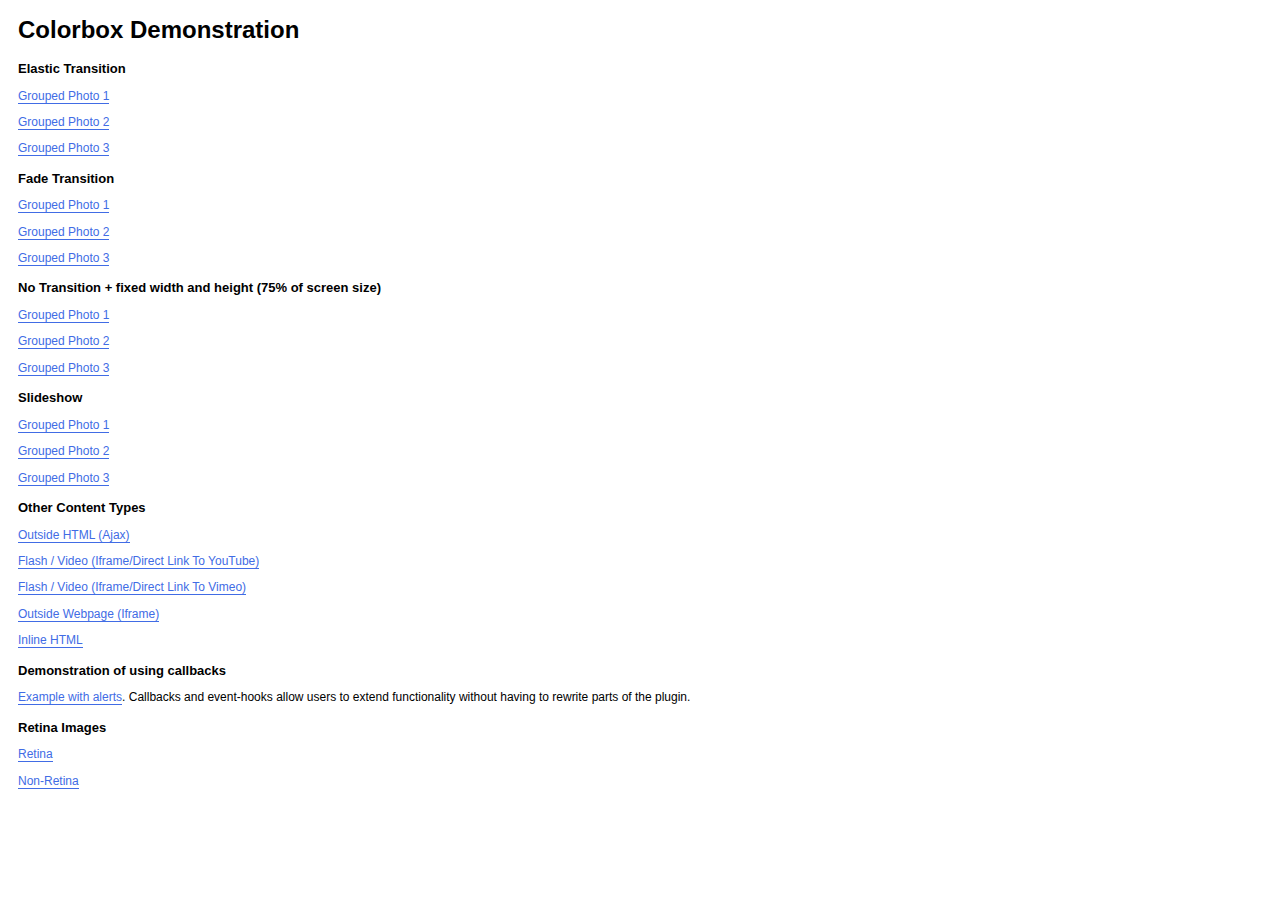
<file: FullCalendar/scripts/jackmoore-colorbox-1.5.14-0-gd9a4e2d/jackmoore-colorbox-26f408d/example1/index.html>
﻿<!DOCTYPE html>
<html>
	<head>
		<meta charset='utf-8'/>
		<title>Colorbox Examples</title>
		<style>
			body{font:12px/1.2 Verdana, sans-serif; padding:0 10px;}
			a:link, a:visited{text-decoration:none; color:#416CE5; border-bottom:1px solid #416CE5;}
			h2{font-size:13px; margin:15px 0 0 0;}
		</style>
		<link rel="stylesheet" href="colorbox.css" />
		<!--<script src="https://ajax.googleapis.com/ajax/libs/jquery/1.10.2/jquery.min.js"></script>-->

        <script src="//ajax.googleapis.com/ajax/libs/jquery/1.11.2/jquery.min.js"></script>
        <script>window.jQuery || document.write('<script src="//plugins.jquery.com/jquery-wp-content/themes/jquery/js/jquery-1.11.2.min.js"><\/script>')</script>

		<script src="../jquery.colorbox.js"></script>
		<script>
			$(document).ready(function(){
				//Examples of how to assign the Colorbox event to elements
				$(".group1").colorbox({rel:'group1'});
				$(".group2").colorbox({rel:'group2', transition:"fade"});
				$(".group3").colorbox({rel:'group3', transition:"none", width:"75%", height:"75%"});
				$(".group4").colorbox({rel:'group4', slideshow:true});
				$(".ajax").colorbox();
				$(".youtube").colorbox({iframe:true, innerWidth:640, innerHeight:390});
				$(".vimeo").colorbox({iframe:true, innerWidth:500, innerHeight:409});
				$(".iframe").colorbox({iframe:true, width:"80%", height:"80%"});
				$(".inline").colorbox({inline:true, width:"50%"});
				$(".callbacks").colorbox({
					onOpen:function(){ alert('onOpen: colorbox is about to open'); },
					onLoad:function(){ alert('onLoad: colorbox has started to load the targeted content'); },
					onComplete:function(){ alert('onComplete: colorbox has displayed the loaded content'); },
					onCleanup:function(){ alert('onCleanup: colorbox has begun the close process'); },
					onClosed:function(){ alert('onClosed: colorbox has completely closed'); }
				});

				$('.non-retina').colorbox({rel:'group5', transition:'none'})
				$('.retina').colorbox({rel:'group5', transition:'none', retinaImage:true, retinaUrl:true});
				
				//Example of preserving a JavaScript event for inline calls.
				$("#click").click(function(){ 
					$('#click').css({"background-color":"#f00", "color":"#fff", "cursor":"inherit"}).text("Open this window again and this message will still be here.");
					return false;
				});
			});
		</script>
	</head>
	<body>
		<h1>Colorbox Demonstration</h1>
		<h2>Elastic Transition</h2>
		<p><a class="group1" href="../content/ohoopee1.jpg" title="Me and my grandfather on the Ohoopee.">Grouped Photo 1</a></p>
		<p><a class="group1" href="../content/ohoopee2.jpg" title="On the Ohoopee as a child">Grouped Photo 2</a></p>
		<p><a class="group1" href="../content/ohoopee3.jpg" title="On the Ohoopee as an adult">Grouped Photo 3</a></p>
		
		<h2>Fade Transition</h2>
		<p><a class="group2" href="../content/ohoopee1.jpg" title="Me and my grandfather on the Ohoopee">Grouped Photo 1</a></p>
		<p><a class="group2" href="../content/ohoopee2.jpg" title="On the Ohoopee as a child">Grouped Photo 2</a></p>
		<p><a class="group2" href="../content/ohoopee3.jpg" title="On the Ohoopee as an adult">Grouped Photo 3</a></p>
		
		<h2>No Transition + fixed width and height (75% of screen size)</h2>
		<p><a class="group3" href="../content/ohoopee1.jpg" title="Me and my grandfather on the Ohoopee.">Grouped Photo 1</a></p>
		<p><a class="group3" href="../content/ohoopee2.jpg" title="On the Ohoopee as a child">Grouped Photo 2</a></p>
		<p><a class="group3" href="../content/ohoopee3.jpg" title="On the Ohoopee as an adult">Grouped Photo 3</a></p>
		
		<h2>Slideshow</h2>
		<p><a class="group4"  href="../content/ohoopee1.jpg" title="Me and my grandfather on the Ohoopee.">Grouped Photo 1</a></p>
		<p><a class="group4"  href="../content/ohoopee2.jpg" title="On the Ohoopee as a child">Grouped Photo 2</a></p>
		<p><a class="group4"  href="../content/ohoopee3.jpg" title="On the Ohoopee as an adult">Grouped Photo 3</a></p>
		
		<h2>Other Content Types</h2>
		<p><a class='ajax' href="../content/ajax.html" title="Homer Defined">Outside HTML (Ajax)</a></p>
		<p><a class='youtube' href="http://www.youtube.com/embed/VOJyrQa_WR4?rel=0&amp;wmode=transparent">Flash / Video (Iframe/Direct Link To YouTube)</a></p>
		<p><a class='vimeo' href="http://player.vimeo.com/video/2285902" title="R&ouml;yksopp: Remind Me">Flash / Video (Iframe/Direct Link To Vimeo)</a></p>
		<p><a class='iframe' href="http://wikipedia.com">Outside Webpage (Iframe)</a></p>
		<p><a class='inline' href="#inline_content">Inline HTML</a></p>
		
		<h2>Demonstration of using callbacks</h2>
		<p><a class='callbacks' href="../content/marylou.jpg" title="Marylou on Cumberland Island">Example with alerts</a>. Callbacks and event-hooks allow users to extend functionality without having to rewrite parts of the plugin.</p>
		

		<h2>Retina Images</h2>
		<p><a class="retina" href="../content/daisy.jpg" title="Retina">Retina</a></p>
		<p><a class="non-retina" href="../content/daisy.jpg" title="Non-Retina">Non-Retina</a></p>

		<!-- This contains the hidden content for inline calls -->
		<div style='display:none'>
			<div id='inline_content' style='padding:10px; background:#fff;'>
			<p><strong>This content comes from a hidden element on this page.</strong></p>
			<p>The inline option preserves bound JavaScript events and changes, and it puts the content back where it came from when it is closed.</p>
			<p><a id="click" href="#" style='padding:5px; background:#ccc;'>Click me, it will be preserved!</a></p>
			
			<p><strong>If you try to open a new Colorbox while it is already open, it will update itself with the new content.</strong></p>
			<p>Updating Content Example:<br />
			<a class="ajax" href="../content/ajax.html">Click here to load new content</a></p>
			</div>
		</div>
	</body>
</html>
</file>
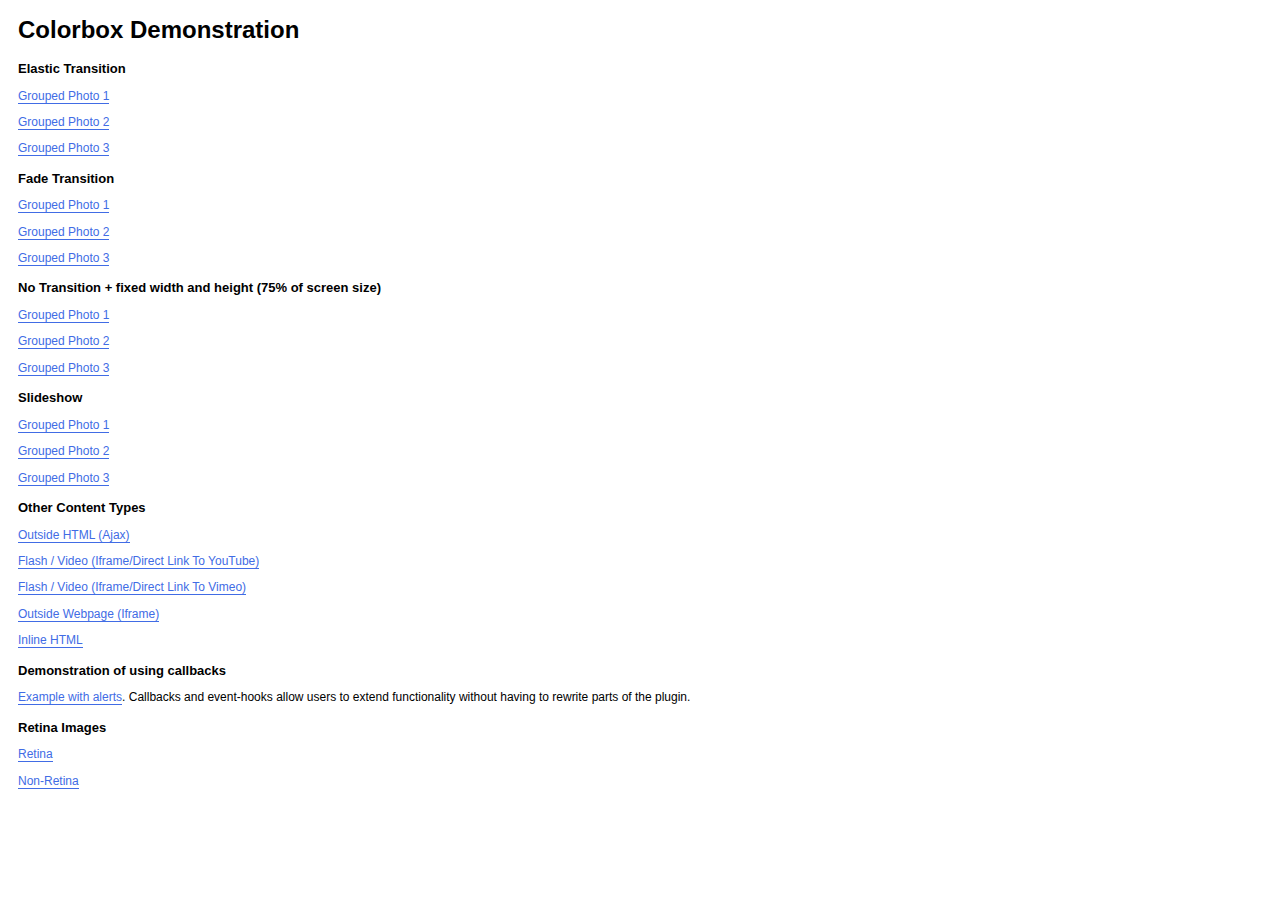
<file: FullCalendar/scripts/jackmoore-colorbox-1.5.14-0-gd9a4e2d/jackmoore-colorbox-26f408d/example3/index.html>
﻿<!DOCTYPE html>
<html>
	<head>
		<meta charset='utf-8'/>
		<title>Colorbox Examples</title>
		<style>
			body{font:12px/1.2 Verdana, sans-serif; padding:0 10px;}
			a:link, a:visited{text-decoration:none; color:#416CE5; border-bottom:1px solid #416CE5;}
			h2{font-size:13px; margin:15px 0 0 0;}
		</style>
		<link rel="stylesheet" href="colorbox.css" />
		<!--<script src="https://ajax.googleapis.com/ajax/libs/jquery/1.10.2/jquery.min.js"></script>-->
        <script src="//ajax.googleapis.com/ajax/libs/jquery/1.11.2/jquery.min.js"></script>
        <script>window.jQuery || document.write('<script src="//plugins.jquery.com/jquery-wp-content/themes/jquery/js/jquery-1.11.2.min.js"><\/script>')</script>
		<script src="../jquery.colorbox.js"></script>
		<script>
			$(document).ready(function(){
				//Examples of how to assign the Colorbox event to elements
				$(".group1").colorbox({rel:'group1'});
				$(".group2").colorbox({rel:'group2', transition:"fade"});
				$(".group3").colorbox({rel:'group3', transition:"none", width:"75%", height:"75%"});
				$(".group4").colorbox({rel:'group4', slideshow:true});
				$(".ajax").colorbox();
				$(".youtube").colorbox({iframe:true, innerWidth:640, innerHeight:390});
				$(".vimeo").colorbox({iframe:true, innerWidth:500, innerHeight:409});
				$(".iframe").colorbox({iframe:true, width:"80%", height:"80%"});
				$(".inline").colorbox({inline:true, width:"50%"});
				$(".callbacks").colorbox({
					onOpen:function(){ alert('onOpen: colorbox is about to open'); },
					onLoad:function(){ alert('onLoad: colorbox has started to load the targeted content'); },
					onComplete:function(){ alert('onComplete: colorbox has displayed the loaded content'); },
					onCleanup:function(){ alert('onCleanup: colorbox has begun the close process'); },
					onClosed:function(){ alert('onClosed: colorbox has completely closed'); }
				});

				$('.non-retina').colorbox({rel:'group5', transition:'none'})
				$('.retina').colorbox({rel:'group5', transition:'none', retinaImage:true, retinaUrl:true});
				
				//Example of preserving a JavaScript event for inline calls.
				$("#click").click(function(){ 
					$('#click').css({"background-color":"#f00", "color":"#fff", "cursor":"inherit"}).text("Open this window again and this message will still be here.");
					return false;
				});
			});
		</script>
	</head>
	<body>
		<h1>Colorbox Demonstration</h1>
		<h2>Elastic Transition</h2>
		<p><a class="group1" href="../content/ohoopee1.jpg" title="Me and my grandfather on the Ohoopee.">Grouped Photo 1</a></p>
		<p><a class="group1" href="../content/ohoopee2.jpg" title="On the Ohoopee as a child">Grouped Photo 2</a></p>
		<p><a class="group1" href="../content/ohoopee3.jpg" title="On the Ohoopee as an adult">Grouped Photo 3</a></p>
		
		<h2>Fade Transition</h2>
		<p><a class="group2" href="../content/ohoopee1.jpg" title="Me and my grandfather on the Ohoopee">Grouped Photo 1</a></p>
		<p><a class="group2" href="../content/ohoopee2.jpg" title="On the Ohoopee as a child">Grouped Photo 2</a></p>
		<p><a class="group2" href="../content/ohoopee3.jpg" title="On the Ohoopee as an adult">Grouped Photo 3</a></p>
		
		<h2>No Transition + fixed width and height (75% of screen size)</h2>
		<p><a class="group3" href="../content/ohoopee1.jpg" title="Me and my grandfather on the Ohoopee.">Grouped Photo 1</a></p>
		<p><a class="group3" href="../content/ohoopee2.jpg" title="On the Ohoopee as a child">Grouped Photo 2</a></p>
		<p><a class="group3" href="../content/ohoopee3.jpg" title="On the Ohoopee as an adult">Grouped Photo 3</a></p>
		
		<h2>Slideshow</h2>
		<p><a class="group4"  href="../content/ohoopee1.jpg" title="Me and my grandfather on the Ohoopee.">Grouped Photo 1</a></p>
		<p><a class="group4"  href="../content/ohoopee2.jpg" title="On the Ohoopee as a child">Grouped Photo 2</a></p>
		<p><a class="group4"  href="../content/ohoopee3.jpg" title="On the Ohoopee as an adult">Grouped Photo 3</a></p>
		
		<h2>Other Content Types</h2>
		<p><a class='ajax' href="../content/ajax.html" title="Homer Defined">Outside HTML (Ajax)</a></p>
		<p><a class='youtube' href="http://www.youtube.com/embed/VOJyrQa_WR4?rel=0&amp;wmode=transparent">Flash / Video (Iframe/Direct Link To YouTube)</a></p>
		<p><a class='vimeo' href="http://player.vimeo.com/video/2285902" title="R&ouml;yksopp: Remind Me">Flash / Video (Iframe/Direct Link To Vimeo)</a></p>
		<p><a class='iframe' href="http://wikipedia.com">Outside Webpage (Iframe)</a></p>
		<p><a class='inline' href="#inline_content">Inline HTML</a></p>
		
		<h2>Demonstration of using callbacks</h2>
		<p><a class='callbacks' href="../content/marylou.jpg" title="Marylou on Cumberland Island">Example with alerts</a>. Callbacks and event-hooks allow users to extend functionality without having to rewrite parts of the plugin.</p>
		

		<h2>Retina Images</h2>
		<p><a class="retina" href="../content/daisy.jpg" title="Retina">Retina</a></p>
		<p><a class="non-retina" href="../content/daisy.jpg" title="Non-Retina">Non-Retina</a></p>

		<!-- This contains the hidden content for inline calls -->
		<div style='display:none'>
			<div id='inline_content' style='padding:10px; background:#fff;'>
			<p><strong>This content comes from a hidden element on this page.</strong></p>
			<p>The inline option preserves bound JavaScript events and changes, and it puts the content back where it came from when it is closed.</p>
			<p><a id="click" href="#" style='padding:5px; background:#ccc;'>Click me, it will be preserved!</a></p>
			
			<p><strong>If you try to open a new Colorbox while it is already open, it will update itself with the new content.</strong></p>
			<p>Updating Content Example:<br />
			<a class="ajax" href="../content/ajax.html">Click here to load new content</a></p>
			</div>
		</div>
	</body>
</html>
</file>
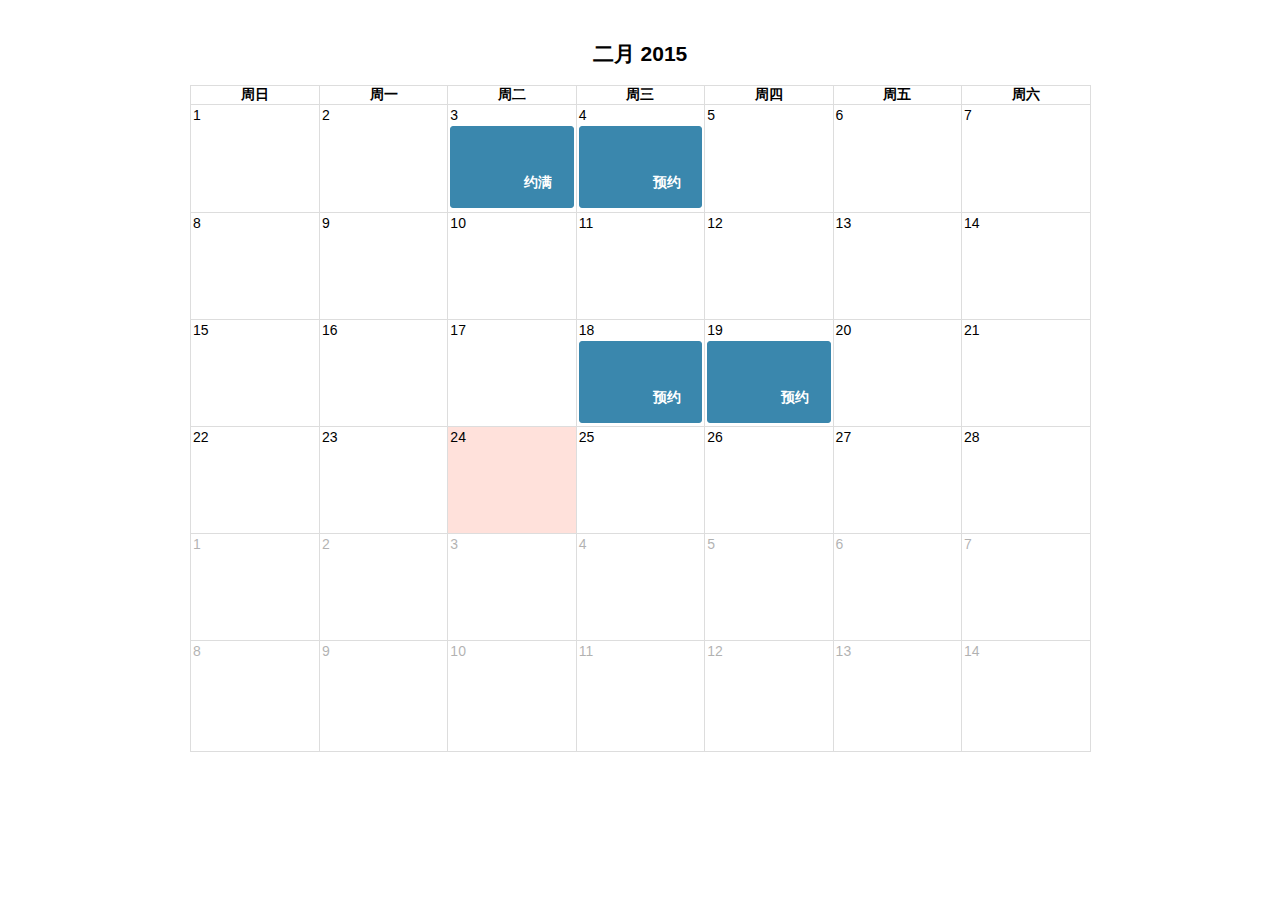
<file: FullCalendar/default.html>
﻿<!DOCTYPE html>
<html>
<head>
    <meta charset='utf-8' />
    <link href='css/fullcalendar.css' rel='stylesheet' />
    <link href='css/fullcalendar.print.css' rel='stylesheet' media='print' />
    <script src='scripts/moment.min.js'></script>
    <script src='scripts/jquery.min.js'></script>
    <script src='scripts/fullcalendar.min.js'></script>
    <script>

	$(document).ready(function() {

		$('#calendar').fullCalendar({
			header: {
				left: '',
				center: 'title',
				right: ''
			},

		monthNames: ["一月", "二月", "三月", "四月", "五月", "六月", "七月", "八月", "九月", "十月", "十一月", "十二月"],
		monthNamesShort: ["一月", "二月", "三月", "四月", "五月", "六月", "七月", "八月", "九月", "十月", "十一月", "十二月"],
		dayNames: ["周日", "周一", "周二", "周三", "周四", "周五", "周六"],
	    dayNamesShort: ["周日", "周一", "周二", "周三", "周四", "周五", "周六"],
	    today: ["今天"],
	    firstDay: 0,

			defaultDate: '2015-02-12',
			businessHours: false, // display business hours
			editable: false,
            
			events: [
				{
					title: '约满',
					start: '2015-02-03'
				},
                {
                    title: '预约',
                    start: '2015-02-04'
                },
				{
				    title: '预约',
					start: '2015-02-18'
				},
                {
                    title: '预约',
                    start: '2015-02-19'
                    
                },
					// red areas where no events can be dropped
				{
                    title:"aaaa",
				    start: '2015-02-24',
				    overlap: true,
				    rendering: 'background',
				    color: '#ff9f89'
				}
			]
		});

	});

    </script>
    <style>
        body {
            margin: 40px 10px;
            padding: 0;
            font-family: "Lucida Grande",Helvetica,Arial,Verdana,sans-serif;
            font-size: 14px;
        }

        #calendar {
            max-width: 900px;
            margin: 0 auto;
        }
    </style>
</head>
<body>

    <div id='calendar'></div>

</body>
</html>
</file>
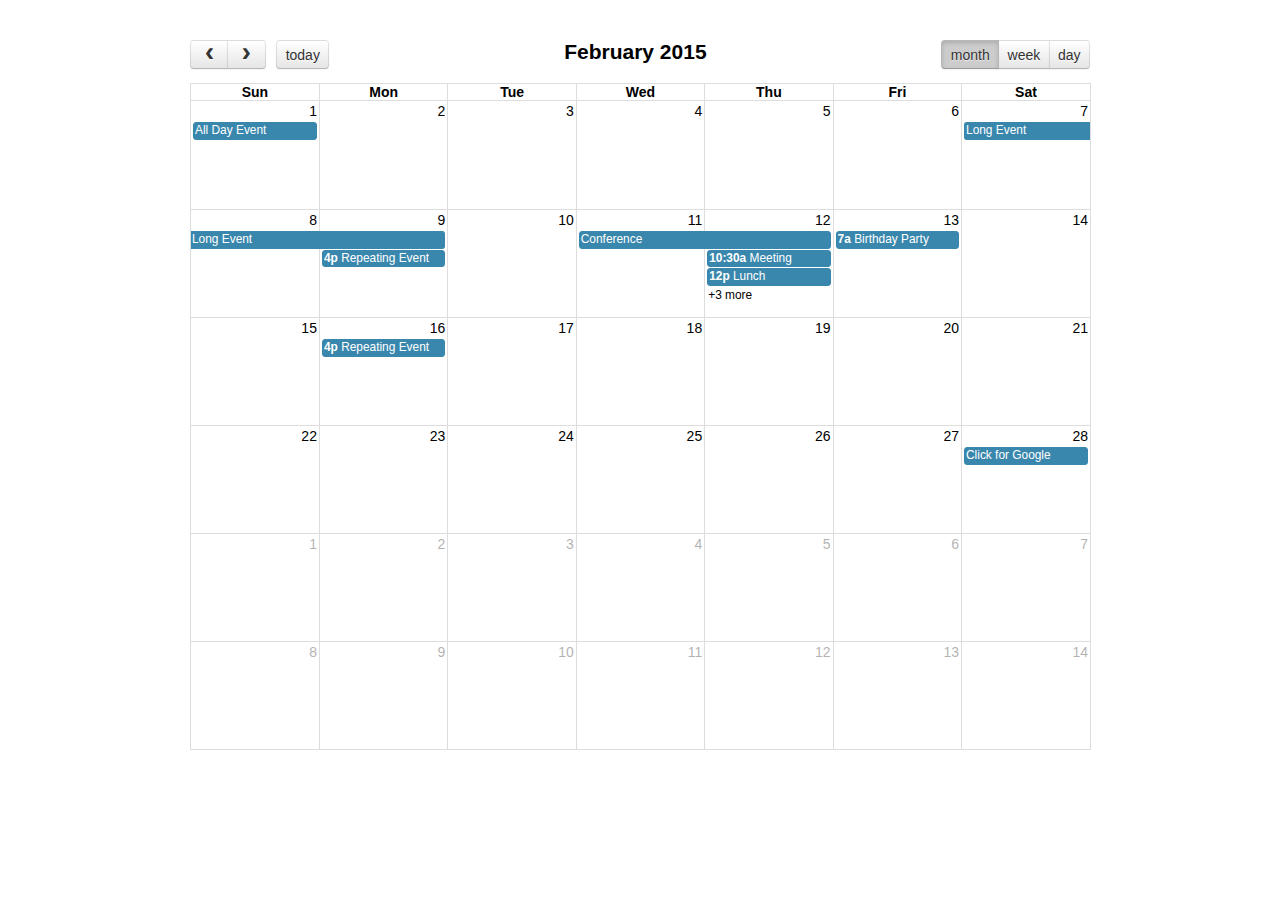
<file: FullCalendar/fullcalendar/fullcalendar-2.4.0/demos/agenda-views.html>
<!DOCTYPE html>
<html>
<head>
<meta charset='utf-8' />
<link href='../fullcalendar.css' rel='stylesheet' />
<link href='../fullcalendar.print.css' rel='stylesheet' media='print' />
<script src='../lib/moment.min.js'></script>
<script src='../lib/jquery.min.js'></script>
<script src='../fullcalendar.min.js'></script>
<script>

	$(document).ready(function() {
		
		$('#calendar').fullCalendar({
			header: {
				left: 'prev,next today',
				center: 'title',
				right: 'month,agendaWeek,agendaDay'
			},
			defaultDate: '2015-02-12',
			editable: true,
			eventLimit: true, // allow "more" link when too many events
			events: [
				{
					title: 'All Day Event',
					start: '2015-02-01'
				},
				{
					title: 'Long Event',
					start: '2015-02-07',
					end: '2015-02-10'
				},
				{
					id: 999,
					title: 'Repeating Event',
					start: '2015-02-09T16:00:00'
				},
				{
					id: 999,
					title: 'Repeating Event',
					start: '2015-02-16T16:00:00'
				},
				{
					title: 'Conference',
					start: '2015-02-11',
					end: '2015-02-13'
				},
				{
					title: 'Meeting',
					start: '2015-02-12T10:30:00',
					end: '2015-02-12T12:30:00'
				},
				{
					title: 'Lunch',
					start: '2015-02-12T12:00:00'
				},
				{
					title: 'Meeting',
					start: '2015-02-12T14:30:00'
				},
				{
					title: 'Happy Hour',
					start: '2015-02-12T17:30:00'
				},
				{
					title: 'Dinner',
					start: '2015-02-12T20:00:00'
				},
				{
					title: 'Birthday Party',
					start: '2015-02-13T07:00:00'
				},
				{
					title: 'Click for Google',
					url: 'http://google.com/',
					start: '2015-02-28'
				}
			]
		});
		
	});

</script>
<style>

	body {
		margin: 40px 10px;
		padding: 0;
		font-family: "Lucida Grande",Helvetica,Arial,Verdana,sans-serif;
		font-size: 14px;
	}

	#calendar {
		max-width: 900px;
		margin: 0 auto;
	}

</style>
</head>
<body>

	<div id='calendar'></div>

</body>
</html>
</file>
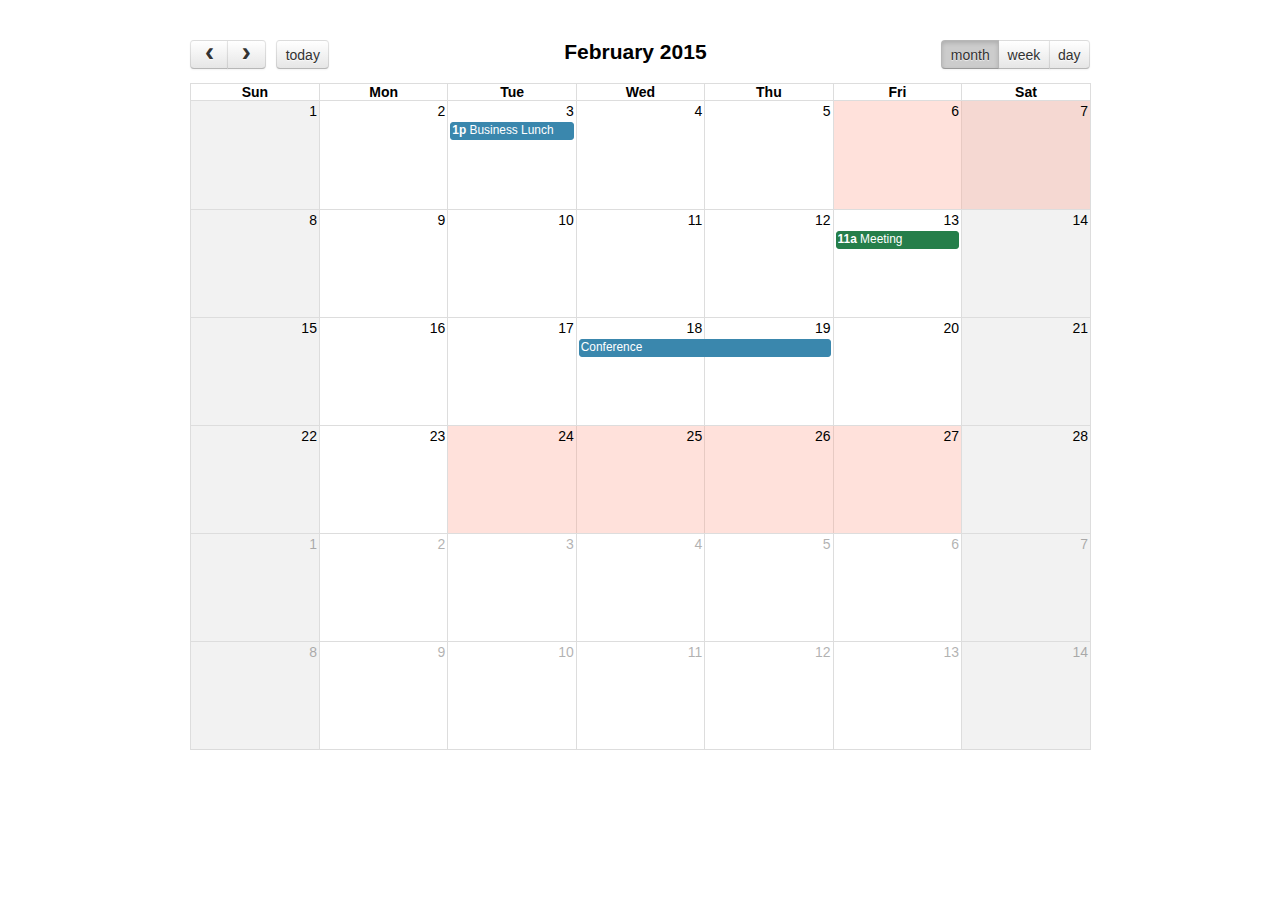
<file: FullCalendar/fullcalendar/fullcalendar-2.4.0/demos/background-events.html>
<!DOCTYPE html>
<html>
<head>
<meta charset='utf-8' />
<link href='../fullcalendar.css' rel='stylesheet' />
<link href='../fullcalendar.print.css' rel='stylesheet' media='print' />
<script src='../lib/moment.min.js'></script>
<script src='../lib/jquery.min.js'></script>
<script src='../fullcalendar.min.js'></script>
<script>

	$(document).ready(function() {

		$('#calendar').fullCalendar({
			header: {
				left: 'prev,next today',
				center: 'title',
				right: 'month,agendaWeek,agendaDay'
			},
			defaultDate: '2015-02-12',
			businessHours: true, // display business hours
			editable: true,
			events: [
				{
					title: 'Business Lunch',
					start: '2015-02-03T13:00:00',
					constraint: 'businessHours'
				},
				{
					title: 'Meeting',
					start: '2015-02-13T11:00:00',
					constraint: 'availableForMeeting', // defined below
					color: '#257e4a'
				},
				{
					title: 'Conference',
					start: '2015-02-18',
					end: '2015-02-20'
				},
				{
					title: 'Party',
					start: '2015-02-29T20:00:00'
				},

				// areas where "Meeting" must be dropped
				{
					id: 'availableForMeeting',
					start: '2015-02-11T10:00:00',
					end: '2015-02-11T16:00:00',
					rendering: 'background'
				},
				{
					id: 'availableForMeeting',
					start: '2015-02-13T10:00:00',
					end: '2015-02-13T16:00:00',
					rendering: 'background'
				},

				// red areas where no events can be dropped
				{
					start: '2015-02-24',
					end: '2015-02-28',
					overlap: false,
					rendering: 'background',
					color: '#ff9f89'
				},
				{
					start: '2015-02-06',
					end: '2015-02-08',
					overlap: false,
					rendering: 'background',
					color: '#ff9f89'
				}
			]
		});
		
	});

</script>
<style>

	body {
		margin: 40px 10px;
		padding: 0;
		font-family: "Lucida Grande",Helvetica,Arial,Verdana,sans-serif;
		font-size: 14px;
	}

	#calendar {
		max-width: 900px;
		margin: 0 auto;
	}

</style>
</head>
<body>

	<div id='calendar'></div>

</body>
</html>
</file>
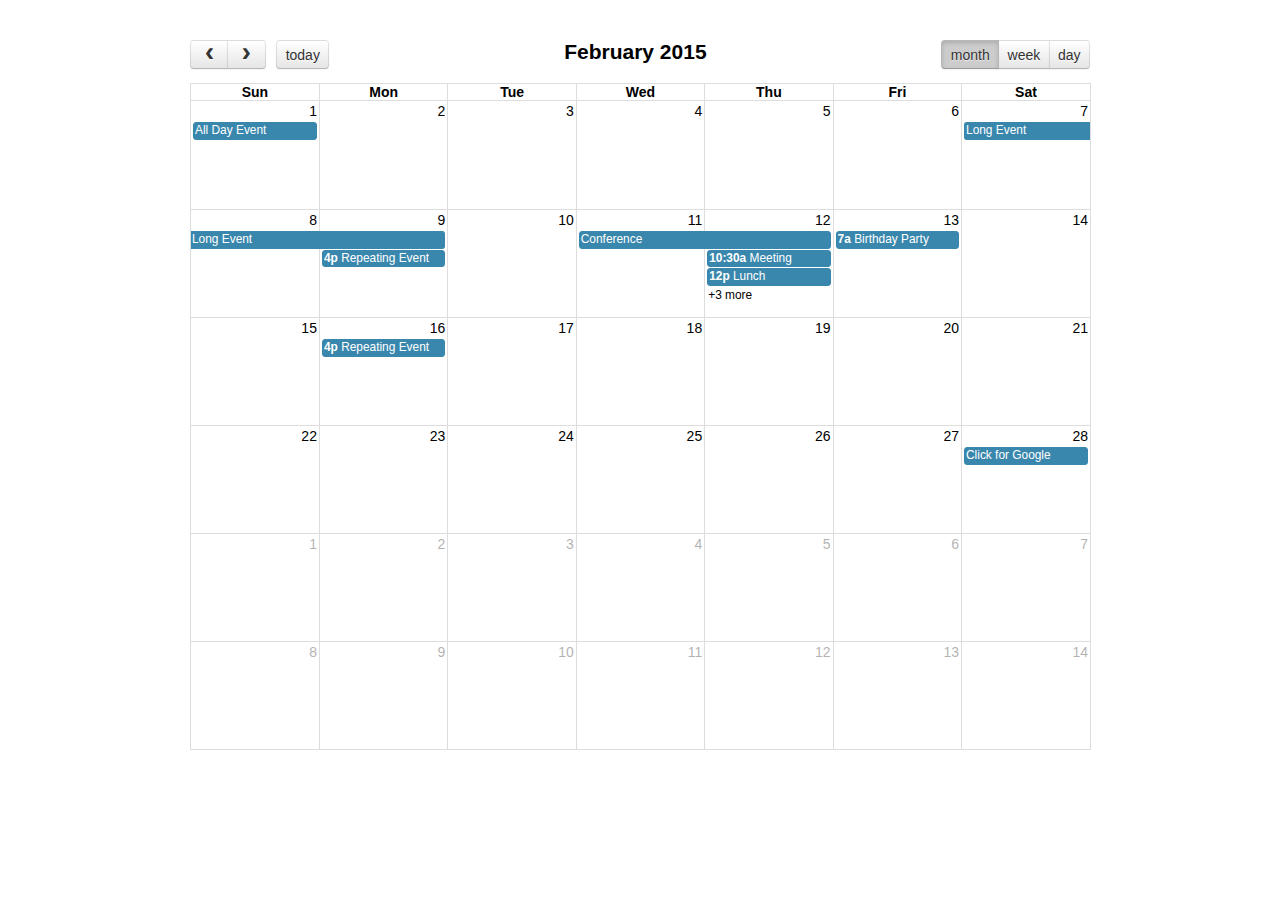
<file: FullCalendar/fullcalendar/fullcalendar-2.4.0/demos/basic-views.html>
<!DOCTYPE html>
<html>
<head>
<meta charset='utf-8' />
<link href='../fullcalendar.css' rel='stylesheet' />
<link href='../fullcalendar.print.css' rel='stylesheet' media='print' />
<script src='../lib/moment.min.js'></script>
<script src='../lib/jquery.min.js'></script>
<script src='../fullcalendar.min.js'></script>
<script>

	$(document).ready(function() {
		
		$('#calendar').fullCalendar({
			header: {
				left: 'prev,next today',
				center: 'title',
				right: 'month,basicWeek,basicDay'
			},
			defaultDate: '2015-02-12',
			editable: true,
			eventLimit: true, // allow "more" link when too many events
			events: [
				{
					title: 'All Day Event',
					start: '2015-02-01'
				},
				{
					title: 'Long Event',
					start: '2015-02-07',
					end: '2015-02-10'
				},
				{
					id: 999,
					title: 'Repeating Event',
					start: '2015-02-09T16:00:00'
				},
				{
					id: 999,
					title: 'Repeating Event',
					start: '2015-02-16T16:00:00'
				},
				{
					title: 'Conference',
					start: '2015-02-11',
					end: '2015-02-13'
				},
				{
					title: 'Meeting',
					start: '2015-02-12T10:30:00',
					end: '2015-02-12T12:30:00'
				},
				{
					title: 'Lunch',
					start: '2015-02-12T12:00:00'
				},
				{
					title: 'Meeting',
					start: '2015-02-12T14:30:00'
				},
				{
					title: 'Happy Hour',
					start: '2015-02-12T17:30:00'
				},
				{
					title: 'Dinner',
					start: '2015-02-12T20:00:00'
				},
				{
					title: 'Birthday Party',
					start: '2015-02-13T07:00:00'
				},
				{
					title: 'Click for Google',
					url: 'http://google.com/',
					start: '2015-02-28'
				}
			]
		});
		
	});

</script>
<style>

	body {
		margin: 40px 10px;
		padding: 0;
		font-family: "Lucida Grande",Helvetica,Arial,Verdana,sans-serif;
		font-size: 14px;
	}

	#calendar {
		max-width: 900px;
		margin: 0 auto;
	}

</style>
</head>
<body>

	<div id='calendar'></div>

</body>
</html>
</file>
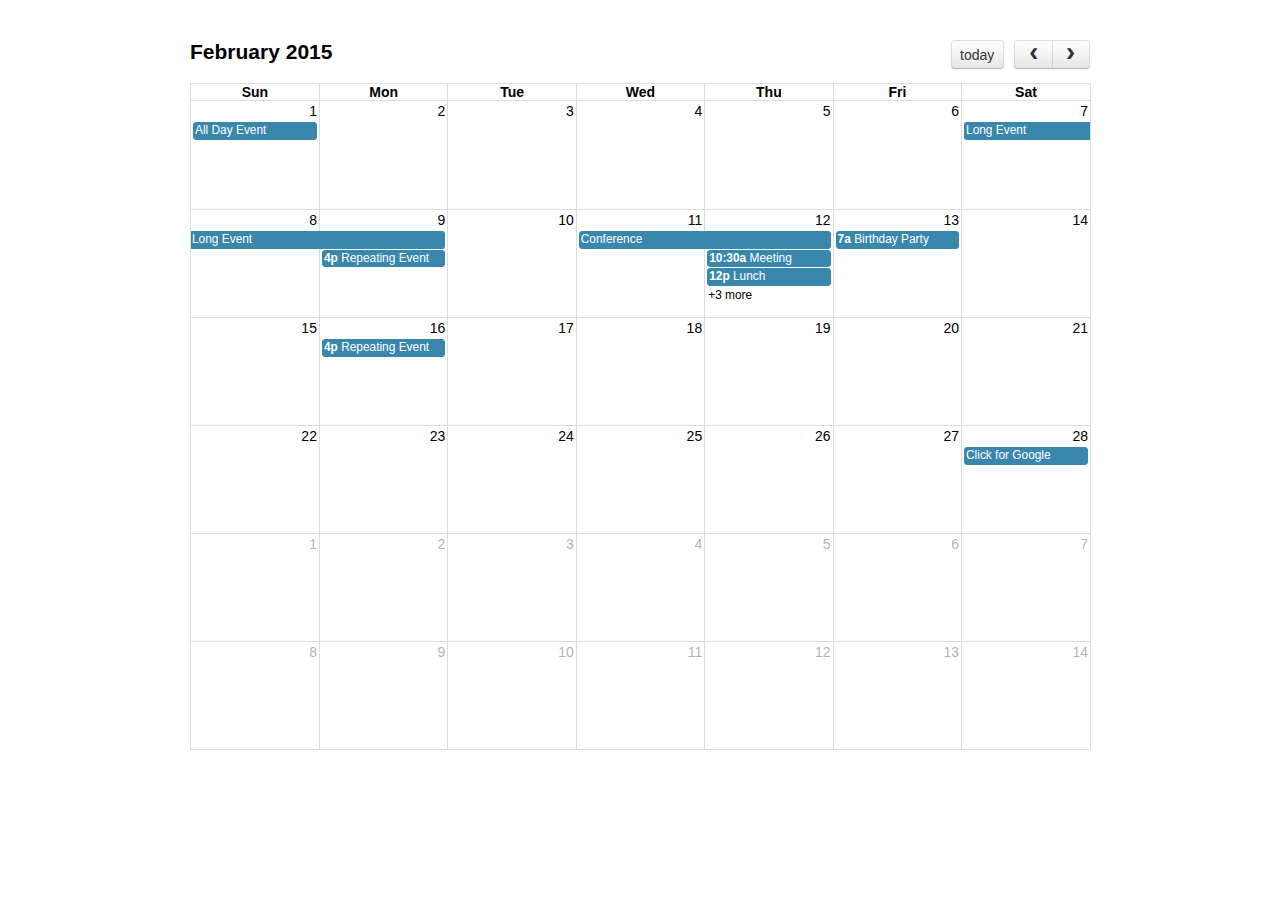
<file: FullCalendar/fullcalendar/fullcalendar-2.4.0/demos/default.html>
<!DOCTYPE html>
<html>
<head>
<meta charset='utf-8' />
<link href='../fullcalendar.css' rel='stylesheet' />
<link href='../fullcalendar.print.css' rel='stylesheet' media='print' />
<script src='../lib/moment.min.js'></script>
<script src='../lib/jquery.min.js'></script>
<script src='../fullcalendar.min.js'></script>
<script>

	$(document).ready(function() {

		$('#calendar').fullCalendar({
			defaultDate: '2015-02-12',
			editable: true,
			eventLimit: true, // allow "more" link when too many events
			events: [
				{
					title: 'All Day Event',
					start: '2015-02-01'
				},
				{
					title: 'Long Event',
					start: '2015-02-07',
					end: '2015-02-10'
				},
				{
					id: 999,
					title: 'Repeating Event',
					start: '2015-02-09T16:00:00'
				},
				{
					id: 999,
					title: 'Repeating Event',
					start: '2015-02-16T16:00:00'
				},
				{
					title: 'Conference',
					start: '2015-02-11',
					end: '2015-02-13'
				},
				{
					title: 'Meeting',
					start: '2015-02-12T10:30:00',
					end: '2015-02-12T12:30:00'
				},
				{
					title: 'Lunch',
					start: '2015-02-12T12:00:00'
				},
				{
					title: 'Meeting',
					start: '2015-02-12T14:30:00'
				},
				{
					title: 'Happy Hour',
					start: '2015-02-12T17:30:00'
				},
				{
					title: 'Dinner',
					start: '2015-02-12T20:00:00'
				},
				{
					title: 'Birthday Party',
					start: '2015-02-13T07:00:00'
				},
				{
					title: 'Click for Google',
					url: 'http://google.com/',
					start: '2015-02-28'
				}
			]
		});
		
	});

</script>
<style>

	body {
		margin: 40px 10px;
		padding: 0;
		font-family: "Lucida Grande",Helvetica,Arial,Verdana,sans-serif;
		font-size: 14px;
	}

	#calendar {
		max-width: 900px;
		margin: 0 auto;
	}

</style>
</head>
<body>

	<div id='calendar'></div>

</body>
</html>
</file>
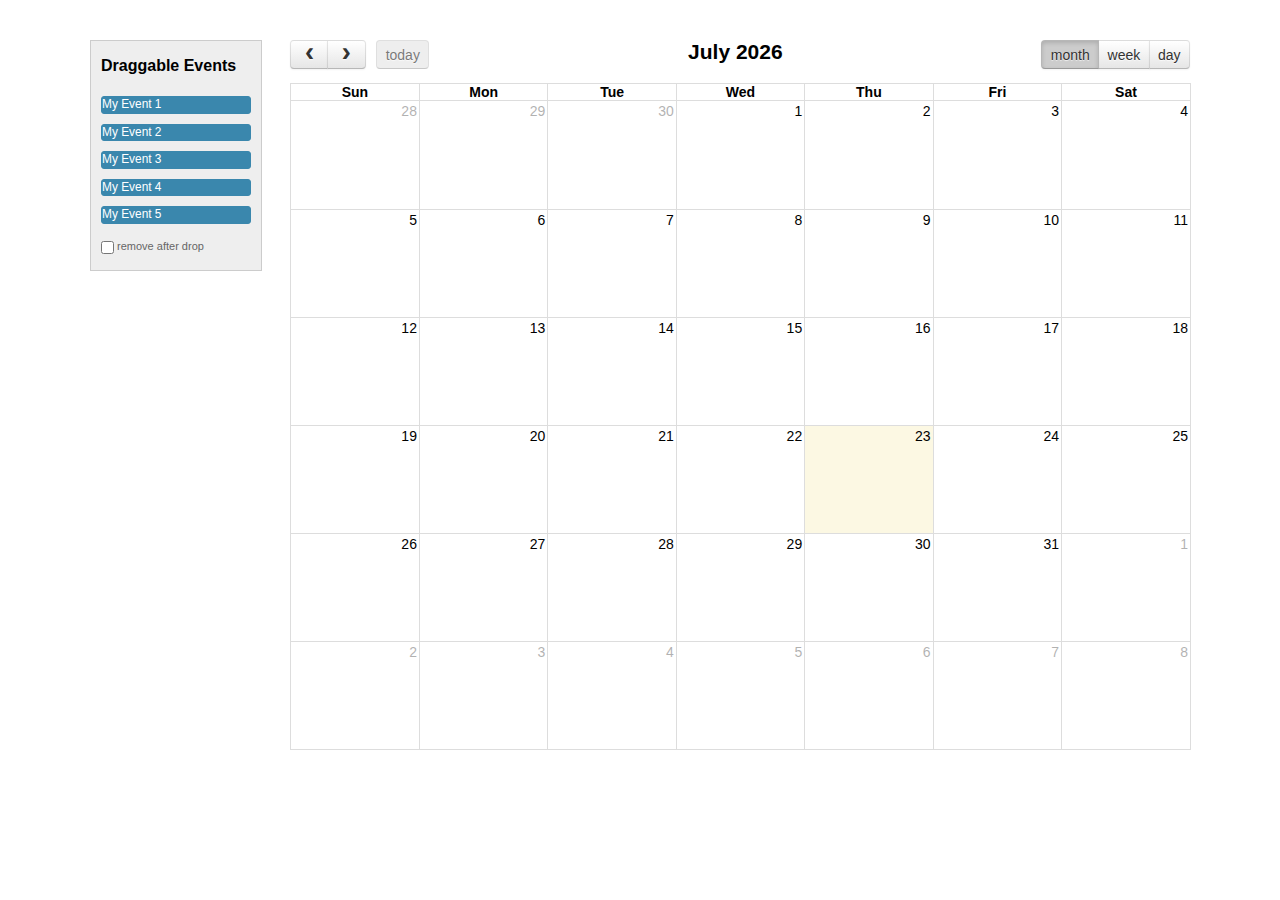
<file: FullCalendar/fullcalendar/fullcalendar-2.4.0/demos/external-dragging.html>
<!DOCTYPE html>
<html>
<head>
<meta charset='utf-8' />
<link href='../fullcalendar.css' rel='stylesheet' />
<link href='../fullcalendar.print.css' rel='stylesheet' media='print' />
<script src='../lib/moment.min.js'></script>
<script src='../lib/jquery.min.js'></script>
<script src='../lib/jquery-ui.custom.min.js'></script>
<script src='../fullcalendar.min.js'></script>
<script>

	$(document).ready(function() {


		/* initialize the external events
		-----------------------------------------------------------------*/

		$('#external-events .fc-event').each(function() {

			// store data so the calendar knows to render an event upon drop
			$(this).data('event', {
				title: $.trim($(this).text()), // use the element's text as the event title
				stick: true // maintain when user navigates (see docs on the renderEvent method)
			});

			// make the event draggable using jQuery UI
			$(this).draggable({
				zIndex: 999,
				revert: true,      // will cause the event to go back to its
				revertDuration: 0  //  original position after the drag
			});

		});


		/* initialize the calendar
		-----------------------------------------------------------------*/

		$('#calendar').fullCalendar({
			header: {
				left: 'prev,next today',
				center: 'title',
				right: 'month,agendaWeek,agendaDay'
			},
			editable: true,
			droppable: true, // this allows things to be dropped onto the calendar
			drop: function() {
				// is the "remove after drop" checkbox checked?
				if ($('#drop-remove').is(':checked')) {
					// if so, remove the element from the "Draggable Events" list
					$(this).remove();
				}
			}
		});


	});

</script>
<style>

	body {
		margin-top: 40px;
		text-align: center;
		font-size: 14px;
		font-family: "Lucida Grande",Helvetica,Arial,Verdana,sans-serif;
	}
		
	#wrap {
		width: 1100px;
		margin: 0 auto;
	}
		
	#external-events {
		float: left;
		width: 150px;
		padding: 0 10px;
		border: 1px solid #ccc;
		background: #eee;
		text-align: left;
	}
		
	#external-events h4 {
		font-size: 16px;
		margin-top: 0;
		padding-top: 1em;
	}
		
	#external-events .fc-event {
		margin: 10px 0;
		cursor: pointer;
	}
		
	#external-events p {
		margin: 1.5em 0;
		font-size: 11px;
		color: #666;
	}
		
	#external-events p input {
		margin: 0;
		vertical-align: middle;
	}

	#calendar {
		float: right;
		width: 900px;
	}

</style>
</head>
<body>
	<div id='wrap'>

		<div id='external-events'>
			<h4>Draggable Events</h4>
			<div class='fc-event'>My Event 1</div>
			<div class='fc-event'>My Event 2</div>
			<div class='fc-event'>My Event 3</div>
			<div class='fc-event'>My Event 4</div>
			<div class='fc-event'>My Event 5</div>
			<p>
				<input type='checkbox' id='drop-remove' />
				<label for='drop-remove'>remove after drop</label>
			</p>
		</div>

		<div id='calendar'></div>

		<div style='clear:both'></div>

	</div>
</body>
</html>
</file>
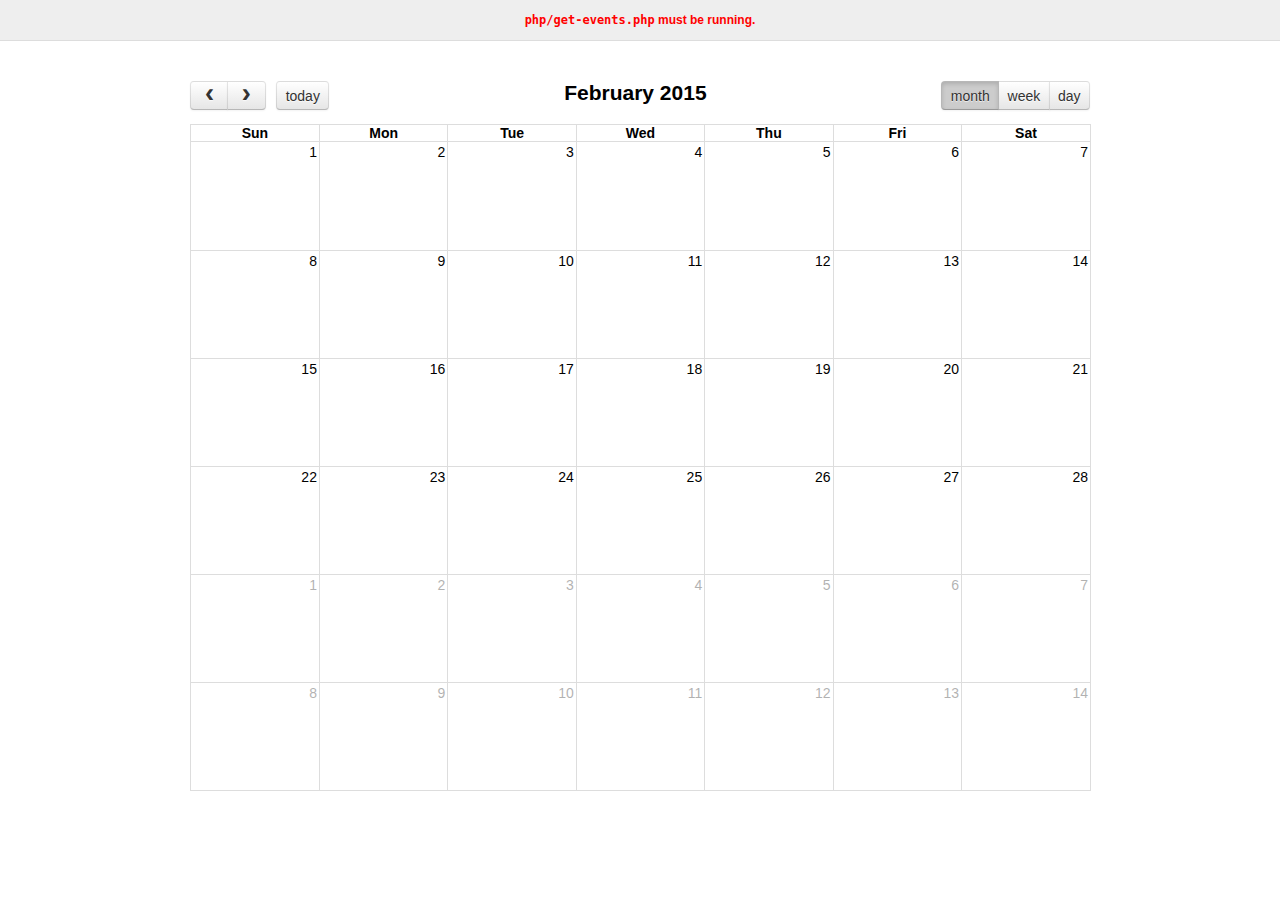
<file: FullCalendar/fullcalendar/fullcalendar-2.4.0/demos/json.html>
<!DOCTYPE html>
<html>
<head>
<meta charset='utf-8' />
<link href='../fullcalendar.css' rel='stylesheet' />
<link href='../fullcalendar.print.css' rel='stylesheet' media='print' />
<script src='../lib/moment.min.js'></script>
<script src='../lib/jquery.min.js'></script>
<script src='../fullcalendar.min.js'></script>
<script>

	$(document).ready(function() {
	
		$('#calendar').fullCalendar({
			header: {
				left: 'prev,next today',
				center: 'title',
				right: 'month,agendaWeek,agendaDay'
			},
			defaultDate: '2015-02-12',
			editable: true,
			eventLimit: true, // allow "more" link when too many events
			events: {
				url: 'php/get-events.php',
				error: function() {
					$('#script-warning').show();
				}
			},
			loading: function(bool) {
				$('#loading').toggle(bool);
			}
		});
		
	});

</script>
<style>

	body {
		margin: 0;
		padding: 0;
		font-family: "Lucida Grande",Helvetica,Arial,Verdana,sans-serif;
		font-size: 14px;
	}

	#script-warning {
		display: none;
		background: #eee;
		border-bottom: 1px solid #ddd;
		padding: 0 10px;
		line-height: 40px;
		text-align: center;
		font-weight: bold;
		font-size: 12px;
		color: red;
	}

	#loading {
		display: none;
		position: absolute;
		top: 10px;
		right: 10px;
	}

	#calendar {
		max-width: 900px;
		margin: 40px auto;
		padding: 0 10px;
	}

</style>
</head>
<body>

	<div id='script-warning'>
		<code>php/get-events.php</code> must be running.
	</div>

	<div id='loading'>loading...</div>

	<div id='calendar'></div>

</body>
</html>
</file>
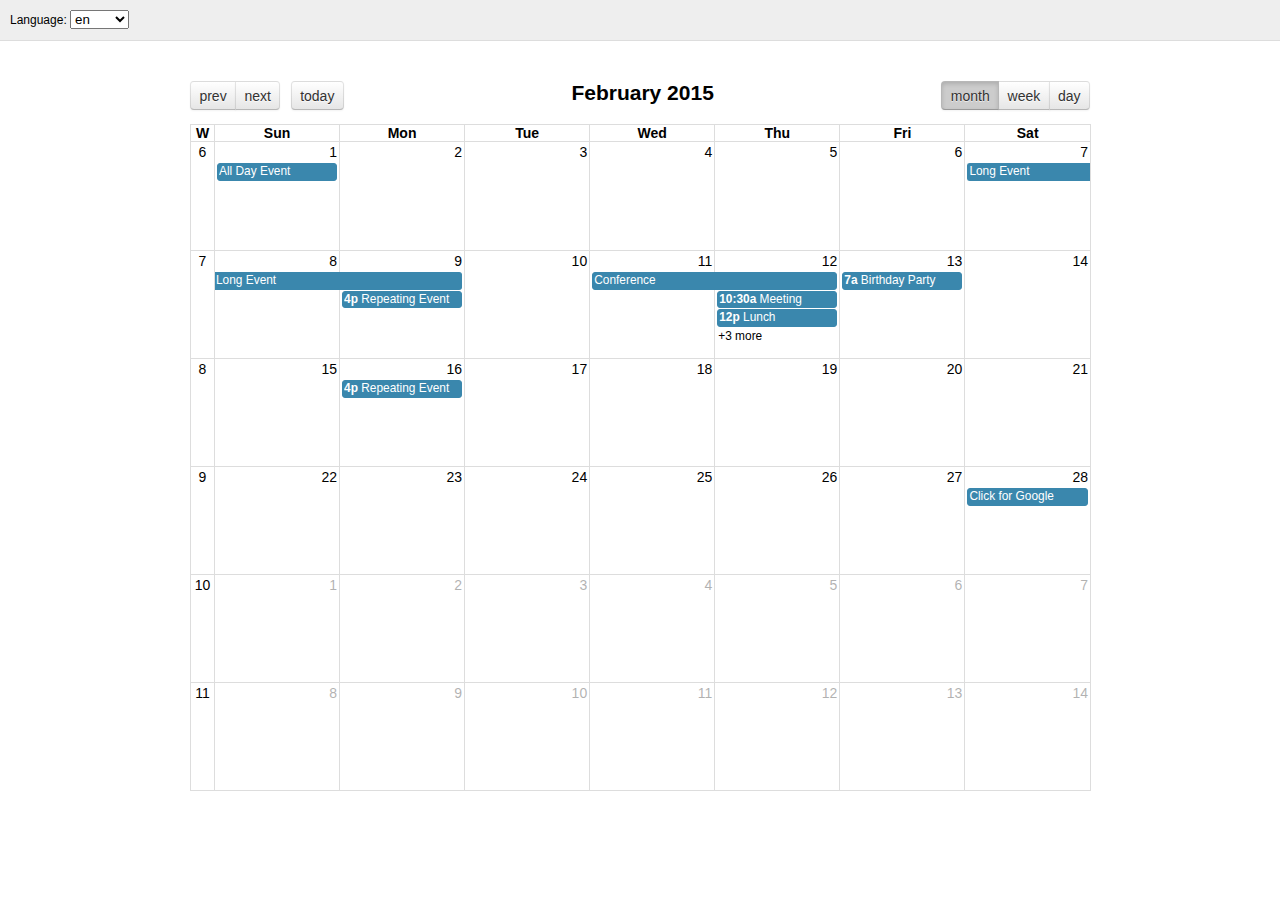
<file: FullCalendar/fullcalendar/fullcalendar-2.4.0/demos/languages.html>
<!DOCTYPE html>
<html>
<head>
<meta charset='utf-8' />
<link rel='stylesheet' href='../lib/cupertino/jquery-ui.min.css' />
<link href='../fullcalendar.css' rel='stylesheet' />
<link href='../fullcalendar.print.css' rel='stylesheet' media='print' />
<script src='../lib/moment.min.js'></script>
<script src='../lib/jquery.min.js'></script>
<script src='../fullcalendar.min.js'></script>
<script src='../lang-all.js'></script>
<script>

	$(document).ready(function() {
		var currentLangCode = 'en';

		// build the language selector's options
		$.each($.fullCalendar.langs, function(langCode) {
			$('#lang-selector').append(
				$('<option/>')
					.attr('value', langCode)
					.prop('selected', langCode == currentLangCode)
					.text(langCode)
			);
		});

		// rerender the calendar when the selected option changes
		$('#lang-selector').on('change', function() {
			if (this.value) {
				currentLangCode = this.value;
				$('#calendar').fullCalendar('destroy');
				renderCalendar();
			}
		});

		function renderCalendar() {
			$('#calendar').fullCalendar({
				header: {
					left: 'prev,next today',
					center: 'title',
					right: 'month,agendaWeek,agendaDay'
				},
				defaultDate: '2015-02-12',
				lang: currentLangCode,
				buttonIcons: false, // show the prev/next text
				weekNumbers: true,
				editable: true,
				eventLimit: true, // allow "more" link when too many events
				events: [
					{
						title: 'All Day Event',
						start: '2015-02-01'
					},
					{
						title: 'Long Event',
						start: '2015-02-07',
						end: '2015-02-10'
					},
					{
						id: 999,
						title: 'Repeating Event',
						start: '2015-02-09T16:00:00'
					},
					{
						id: 999,
						title: 'Repeating Event',
						start: '2015-02-16T16:00:00'
					},
					{
						title: 'Conference',
						start: '2015-02-11',
						end: '2015-02-13'
					},
					{
						title: 'Meeting',
						start: '2015-02-12T10:30:00',
						end: '2015-02-12T12:30:00'
					},
					{
						title: 'Lunch',
						start: '2015-02-12T12:00:00'
					},
					{
						title: 'Meeting',
						start: '2015-02-12T14:30:00'
					},
					{
						title: 'Happy Hour',
						start: '2015-02-12T17:30:00'
					},
					{
						title: 'Dinner',
						start: '2015-02-12T20:00:00'
					},
					{
						title: 'Birthday Party',
						start: '2015-02-13T07:00:00'
					},
					{
						title: 'Click for Google',
						url: 'http://google.com/',
						start: '2015-02-28'
					}
				]
			});
		}

		renderCalendar();
	});

</script>
<style>

	body {
		margin: 0;
		padding: 0;
		font-family: "Lucida Grande",Helvetica,Arial,Verdana,sans-serif;
		font-size: 14px;
	}

	#top {
		background: #eee;
		border-bottom: 1px solid #ddd;
		padding: 0 10px;
		line-height: 40px;
		font-size: 12px;
	}

	#calendar {
		max-width: 900px;
		margin: 40px auto;
		padding: 0 10px;
	}

</style>
</head>
<body>

	<div id='top'>

		Language:
		<select id='lang-selector'></select>

	</div>

	<div id='calendar'></div>

</body>
</html>
</file>
<file: FullCalendar/scripts/jackmoore-colorbox-1.5.14-0-gd9a4e2d/jackmoore-colorbox-26f408d/example1/colorbox.css>
/*
    Colorbox Core Style:
    The following CSS is consistent between example themes and should not be altered.
*/
#colorbox, #cboxOverlay, #cboxWrapper{position:absolute; top:0; left:0; z-index:9999; overflow:hidden;}
#cboxWrapper {max-width:none;}
#cboxOverlay{position:fixed; width:100%; height:100%;}
#cboxMiddleLeft, #cboxBottomLeft{clear:left;}
#cboxContent{position:relative;}
#cboxLoadedContent{overflow:auto; -webkit-overflow-scrolling: touch;}
#cboxTitle{margin:0;}
#cboxLoadingOverlay, #cboxLoadingGraphic{position:absolute; top:0; left:0; width:100%; height:100%;}
#cboxPrevious, #cboxNext, #cboxClose, #cboxSlideshow{cursor:pointer;}
.cboxPhoto{float:left; margin:auto; border:0; display:block; max-width:none; -ms-interpolation-mode:bicubic;}
.cboxIframe{width:100%; height:100%; display:block; border:0; padding:0; margin:0;}
#colorbox, #cboxContent, #cboxLoadedContent{box-sizing:content-box; -moz-box-sizing:content-box; -webkit-box-sizing:content-box;}

/* 
    User Style:
    Change the following styles to modify the appearance of Colorbox.  They are
    ordered & tabbed in a way that represents the nesting of the generated HTML.
*/
#cboxOverlay{background:url(images/overlay.png) repeat 0 0; opacity: 0.9; filter: alpha(opacity = 90);}
#colorbox{outline:0;}
    #cboxTopLeft{width:21px; height:21px; background:url(images/controls.png) no-repeat -101px 0;}
    #cboxTopRight{width:21px; height:21px; background:url(images/controls.png) no-repeat -130px 0;}
    #cboxBottomLeft{width:21px; height:21px; background:url(images/controls.png) no-repeat -101px -29px;}
    #cboxBottomRight{width:21px; height:21px; background:url(images/controls.png) no-repeat -130px -29px;}
    #cboxMiddleLeft{width:21px; background:url(images/controls.png) left top repeat-y;}
    #cboxMiddleRight{width:21px; background:url(images/controls.png) right top repeat-y;}
    #cboxTopCenter{height:21px; background:url(images/border.png) 0 0 repeat-x;}
    #cboxBottomCenter{height:21px; background:url(images/border.png) 0 -29px repeat-x;}
    #cboxContent{background:#fff; overflow:hidden;}
        .cboxIframe{background:#fff;}
        #cboxError{padding:50px; border:1px solid #ccc;}
        #cboxLoadedContent{margin-bottom:28px;}
        #cboxTitle{position:absolute; bottom:4px; left:0; text-align:center; width:100%; color:#949494;}
        #cboxCurrent{position:absolute; bottom:4px; left:58px; color:#949494;}
        #cboxLoadingOverlay{background:url(images/loading_background.png) no-repeat center center;}
        #cboxLoadingGraphic{background:url(images/loading.gif) no-repeat center center;}

        /* these elements are buttons, and may need to have additional styles reset to avoid unwanted base styles */
        #cboxPrevious, #cboxNext, #cboxSlideshow, #cboxClose {border:0; padding:0; margin:0; overflow:visible; width:auto; background:none; }
        
        /* avoid outlines on :active (mouseclick), but preserve outlines on :focus (tabbed navigating) */
        #cboxPrevious:active, #cboxNext:active, #cboxSlideshow:active, #cboxClose:active {outline:0;}

        #cboxSlideshow{position:absolute; bottom:4px; right:30px; color:#0092ef;}
        #cboxPrevious{position:absolute; bottom:0; left:0; background:url(images/controls.png) no-repeat -75px 0; width:25px; height:25px; text-indent:-9999px;}
        #cboxPrevious:hover{background-position:-75px -25px;}
        #cboxNext{position:absolute; bottom:0; left:27px; background:url(images/controls.png) no-repeat -50px 0; width:25px; height:25px; text-indent:-9999px;}
        #cboxNext:hover{background-position:-50px -25px;}
        #cboxClose{position:absolute; bottom:0; right:0; background:url(images/controls.png) no-repeat -25px 0; width:25px; height:25px; text-indent:-9999px;}
        #cboxClose:hover{background-position:-25px -25px;}

/*
  The following fixes a problem where IE7 and IE8 replace a PNG's alpha transparency with a black fill
  when an alpha filter (opacity change) is set on the element or ancestor element.  This style is not applied to or needed in IE9.
  See: http://jacklmoore.com/notes/ie-transparency-problems/
*/
.cboxIE #cboxTopLeft,
.cboxIE #cboxTopCenter,
.cboxIE #cboxTopRight,
.cboxIE #cboxBottomLeft,
.cboxIE #cboxBottomCenter,
.cboxIE #cboxBottomRight,
.cboxIE #cboxMiddleLeft,
.cboxIE #cboxMiddleRight {
    filter: progid:DXImageTransform.Microsoft.gradient(startColorstr=#00FFFFFF,endColorstr=#00FFFFFF);
}
</file>
<file: FullCalendar/scripts/jackmoore-colorbox-1.5.14-0-gd9a4e2d/jackmoore-colorbox-26f408d/example3/colorbox.css>
/*
    Colorbox Core Style:
    The following CSS is consistent between example themes and should not be altered.
*/
#colorbox, #cboxOverlay, #cboxWrapper{position:absolute; top:0; left:0; z-index:9999; overflow:hidden;}
#cboxWrapper {max-width:none;}
#cboxOverlay{position:fixed; width:100%; height:100%;}
#cboxMiddleLeft, #cboxBottomLeft{clear:left;}
#cboxContent{position:relative;}
#cboxLoadedContent{overflow:auto; -webkit-overflow-scrolling: touch;}
#cboxTitle{margin:0;}
#cboxLoadingOverlay, #cboxLoadingGraphic{position:absolute; top:0; left:0; width:100%; height:100%;}
#cboxPrevious, #cboxNext, #cboxClose, #cboxSlideshow{cursor:pointer;}
.cboxPhoto{float:left; margin:auto; border:0; display:block; max-width:none; -ms-interpolation-mode:bicubic;}
.cboxIframe{width:100%; height:100%; display:block; border:0; padding:0; margin:0;}
#colorbox, #cboxContent, #cboxLoadedContent{box-sizing:content-box; -moz-box-sizing:content-box; -webkit-box-sizing:content-box;}

/* 
    User Style:
    Change the following styles to modify the appearance of Colorbox.  They are
    ordered & tabbed in a way that represents the nesting of the generated HTML.
*/
#cboxOverlay{background:#000; opacity: 0.9; filter: alpha(opacity = 90);}
#colorbox{outline:0;}
    #cboxContent{margin-top:20px;background:#000;}
        .cboxIframe{background:#fff;}
        #cboxError{padding:50px; border:1px solid #ccc;}
        #cboxLoadedContent{border:5px solid #000; background:#fff;}
        #cboxTitle{position:absolute; top:-20px; left:0; color:#ccc;}
        #cboxCurrent{position:absolute; top:-20px; right:0px; color:#ccc;}
        #cboxLoadingGraphic{background:url(images/loading.gif) no-repeat center center;}

        /* these elements are buttons, and may need to have additional styles reset to avoid unwanted base styles */
        #cboxPrevious, #cboxNext, #cboxSlideshow, #cboxClose {border:0; padding:0; margin:0; overflow:visible; width:auto; background:none; }
        
        /* avoid outlines on :active (mouseclick), but preserve outlines on :focus (tabbed navigating) */
        #cboxPrevious:active, #cboxNext:active, #cboxSlideshow:active, #cboxClose:active {outline:0;}
        
        #cboxSlideshow{position:absolute; top:-20px; right:90px; color:#fff;}
        #cboxPrevious{position:absolute; top:50%; left:5px; margin-top:-32px; background:url(images/controls.png) no-repeat top left; width:28px; height:65px; text-indent:-9999px;}
        #cboxPrevious:hover{background-position:bottom left;}
        #cboxNext{position:absolute; top:50%; right:5px; margin-top:-32px; background:url(images/controls.png) no-repeat top right; width:28px; height:65px; text-indent:-9999px;}
        #cboxNext:hover{background-position:bottom right;}
        #cboxClose{position:absolute; top:5px; right:5px; display:block; background:url(images/controls.png) no-repeat top center; width:38px; height:19px; text-indent:-9999px;}
        #cboxClose:hover{background-position:bottom center;}
</file>
<file: FullCalendar/css/fullcalendar.css>
/*!
 * FullCalendar v2.4.0 Stylesheet
 * Docs & License: http://fullcalendar.io/
 * (c) 2015 Adam Shaw
 */


.fc {
	direction: ltr;
	text-align: left;
}

.fc-rtl {
	text-align: right;
}

body .fc { /* extra precedence to overcome jqui */
	font-size: 1em;
}


/* Colors
--------------------------------------------------------------------------------------------------*/

.fc-unthemed th,
.fc-unthemed td,
.fc-unthemed thead,
.fc-unthemed tbody,
.fc-unthemed .fc-divider,
.fc-unthemed .fc-row,
.fc-unthemed .fc-popover {
	border-color: #ddd;
}

.fc-unthemed .fc-popover {
	background-color: #fff;
}

.fc-unthemed .fc-divider,
.fc-unthemed .fc-popover .fc-header {
	background: #eee;
}

.fc-unthemed .fc-popover .fc-header .fc-close {
	color: #666;
}

.fc-unthemed .fc-today {
	background: #fcf8e3;
}

.fc-highlight { /* when user is selecting cells */
	background: #bce8f1;
	opacity: .3;
	filter: alpha(opacity=30); /* for IE */
}

.fc-bgevent { /* default look for background events */
	background: rgb(143, 223, 130);
	opacity: .3;
	filter: alpha(opacity=30); /* for IE */
}

.fc-nonbusiness { /* default look for non-business-hours areas */
	/* will inherit .fc-bgevent's styles */
	background: #d7d7d7;
}


/* Icons (inline elements with styled text that mock arrow icons)
--------------------------------------------------------------------------------------------------*/

.fc-icon {
	display: inline-block;
	width: 1em;
	height: 1em;
	line-height: 1em;
	font-size: 1em;
	text-align: center;
	overflow: hidden;
	font-family: "Courier New", Courier, monospace;

	/* don't allow browser text-selection */
	-webkit-touch-callout: none;
	-webkit-user-select: none;
	-khtml-user-select: none;
	-moz-user-select: none;
	-ms-user-select: none;
	user-select: none;
	}

/*
Acceptable font-family overrides for individual icons:
	"Arial", sans-serif
	"Times New Roman", serif

NOTE: use percentage font sizes or else old IE chokes
*/

.fc-icon:after {
	position: relative;
	margin: 0 -1em; /* ensures character will be centered, regardless of width */
}

.fc-icon-left-single-arrow:after {
	content: "\02039";
	font-weight: bold;
	font-size: 200%;
	top: -7%;
	left: 3%;
}

.fc-icon-right-single-arrow:after {
	content: "\0203A";
	font-weight: bold;
	font-size: 200%;
	top: -7%;
	left: -3%;
}

.fc-icon-left-double-arrow:after {
	content: "\000AB";
	font-size: 160%;
	top: -7%;
}

.fc-icon-right-double-arrow:after {
	content: "\000BB";
	font-size: 160%;
	top: -7%;
}

.fc-icon-left-triangle:after {
	content: "\25C4";
	font-size: 125%;
	top: 3%;
	left: -2%;
}

.fc-icon-right-triangle:after {
	content: "\25BA";
	font-size: 125%;
	top: 3%;
	left: 2%;
}

.fc-icon-down-triangle:after {
	content: "\25BC";
	font-size: 125%;
	top: 2%;
}

.fc-icon-x:after {
	content: "\000D7";
	font-size: 200%;
	top: 6%;
}


/* Buttons (styled <button> tags, normalized to work cross-browser)
--------------------------------------------------------------------------------------------------*/

.fc button {
	/* force height to include the border and padding */
	-moz-box-sizing: border-box;
	-webkit-box-sizing: border-box;
	box-sizing: border-box;

	/* dimensions */
	margin: 0;
	height: 2.1em;
	padding: 0 .6em;

	/* text & cursor */
	font-size: 1em; /* normalize */
	white-space: nowrap;
	cursor: pointer;
}

/* Firefox has an annoying inner border */
.fc button::-moz-focus-inner { margin: 0; padding: 0; }
	
.fc-state-default { /* non-theme */
	border: 1px solid;
}

.fc-state-default.fc-corner-left { /* non-theme */
	border-top-left-radius: 4px;
	border-bottom-left-radius: 4px;
}

.fc-state-default.fc-corner-right { /* non-theme */
	border-top-right-radius: 4px;
	border-bottom-right-radius: 4px;
}

/* icons in buttons */

.fc button .fc-icon { /* non-theme */
	position: relative;
	top: -0.05em; /* seems to be a good adjustment across browsers */
	margin: 0 .2em;
	vertical-align: middle;
}
	
/*
  button states
  borrowed from twitter bootstrap (http://twitter.github.com/bootstrap/)
*/

.fc-state-default {
	background-color: #f5f5f5;
	background-image: -moz-linear-gradient(top, #ffffff, #e6e6e6);
	background-image: -webkit-gradient(linear, 0 0, 0 100%, from(#ffffff), to(#e6e6e6));
	background-image: -webkit-linear-gradient(top, #ffffff, #e6e6e6);
	background-image: -o-linear-gradient(top, #ffffff, #e6e6e6);
	background-image: linear-gradient(to bottom, #ffffff, #e6e6e6);
	background-repeat: repeat-x;
	border-color: #e6e6e6 #e6e6e6 #bfbfbf;
	border-color: rgba(0, 0, 0, 0.1) rgba(0, 0, 0, 0.1) rgba(0, 0, 0, 0.25);
	color: #333;
	text-shadow: 0 1px 1px rgba(255, 255, 255, 0.75);
	box-shadow: inset 0 1px 0 rgba(255, 255, 255, 0.2), 0 1px 2px rgba(0, 0, 0, 0.05);
}

.fc-state-hover,
.fc-state-down,
.fc-state-active,
.fc-state-disabled {
	color: #333333;
	background-color: #e6e6e6;
}

.fc-state-hover {
	color: #333333;
	text-decoration: none;
	background-position: 0 -15px;
	-webkit-transition: background-position 0.1s linear;
	   -moz-transition: background-position 0.1s linear;
	     -o-transition: background-position 0.1s linear;
	        transition: background-position 0.1s linear;
}

.fc-state-down,
.fc-state-active {
	background-color: #cccccc;
	background-image: none;
	box-shadow: inset 0 2px 4px rgba(0, 0, 0, 0.15), 0 1px 2px rgba(0, 0, 0, 0.05);
}

.fc-state-disabled {
	cursor: default;
	background-image: none;
	opacity: 0.65;
	filter: alpha(opacity=65);
	box-shadow: none;
}


/* Buttons Groups
--------------------------------------------------------------------------------------------------*/

.fc-button-group {
	display: inline-block;
}

/*
every button that is not first in a button group should scootch over one pixel and cover the
previous button's border...
*/

.fc .fc-button-group > * { /* extra precedence b/c buttons have margin set to zero */
	float: left;
	margin: 0 0 0 -1px;
}

.fc .fc-button-group > :first-child { /* same */
	margin-left: 0;
}


/* Popover
--------------------------------------------------------------------------------------------------*/

.fc-popover {
	position: absolute;
	box-shadow: 0 2px 6px rgba(0,0,0,.15);
}

.fc-popover .fc-header { /* TODO: be more consistent with fc-head/fc-body */
	padding: 2px 4px;
}

.fc-popover .fc-header .fc-title {
	margin: 0 2px;
}

.fc-popover .fc-header .fc-close {
	cursor: pointer;
}

.fc-ltr .fc-popover .fc-header .fc-title,
.fc-rtl .fc-popover .fc-header .fc-close {
	float: left;
}

.fc-rtl .fc-popover .fc-header .fc-title,
.fc-ltr .fc-popover .fc-header .fc-close {
	float: right;
}

/* unthemed */

.fc-unthemed .fc-popover {
	border-width: 1px;
	border-style: solid;
}

.fc-unthemed .fc-popover .fc-header .fc-close {
	font-size: .9em;
	margin-top: 2px;
}

/* jqui themed */

.fc-popover > .ui-widget-header + .ui-widget-content {
	border-top: 0; /* where they meet, let the header have the border */
}


/* Misc Reusable Components
--------------------------------------------------------------------------------------------------*/

.fc-divider {
	border-style: solid;
	border-width: 1px;
}

hr.fc-divider {
	height: 0;
	margin: 0;
	padding: 0 0 2px; /* height is unreliable across browsers, so use padding */
	border-width: 1px 0;
}

.fc-clear {
	clear: both;
}

.fc-bg,
.fc-bgevent-skeleton,
.fc-highlight-skeleton,
.fc-helper-skeleton {
	/* these element should always cling to top-left/right corners */
	position: absolute;
	top: 0;
	left: 0;
	right: 0;
}

.fc-bg {
	bottom: 0; /* strech bg to bottom edge */
}

.fc-bg table {
	height: 100%; /* strech bg to bottom edge */
}


/* Tables
--------------------------------------------------------------------------------------------------*/

.fc table {
	width: 100%;
	table-layout: fixed;
	border-collapse: collapse;
	border-spacing: 0;
	font-size: 1em; /* normalize cross-browser */
}

.fc th {
	text-align: center;
}

.fc th,
.fc td {
	border-style: solid;
	border-width: 1px;
	padding: 0;
	vertical-align: top;
}

.fc td.fc-today {
	border-style: double; /* overcome neighboring borders */
}


/* Fake Table Rows
--------------------------------------------------------------------------------------------------*/

.fc .fc-row { /* extra precedence to overcome themes w/ .ui-widget-content forcing a 1px border */
	/* no visible border by default. but make available if need be (scrollbar width compensation) */
	border-style: solid;
	border-width: 0;
}

.fc-row table {
	/* don't put left/right border on anything within a fake row.
	   the outer tbody will worry about this */
	border-left: 0 hidden transparent;
	border-right: 0 hidden transparent;

	/* no bottom borders on rows */
	border-bottom: 0 hidden transparent; 
}

.fc-row:first-child table {
	border-top: 0 hidden transparent; /* no top border on first row */
}


/* Day Row (used within the header and the DayGrid)
--------------------------------------------------------------------------------------------------*/

.fc-row {
	position: relative;
}

.fc-row .fc-bg {
	z-index: 1;
}

/* highlighting cells & background event skeleton */

.fc-row .fc-bgevent-skeleton,
.fc-row .fc-highlight-skeleton {
	bottom: 0; /* stretch skeleton to bottom of row */
}

.fc-row .fc-bgevent-skeleton table,
.fc-row .fc-highlight-skeleton table {
	height: 100%; /* stretch skeleton to bottom of row */
}

.fc-row .fc-highlight-skeleton td,
.fc-row .fc-bgevent-skeleton td {
	border-color: transparent;
}

.fc-row .fc-bgevent-skeleton {
	z-index: 2;

}

.fc-row .fc-highlight-skeleton {
	z-index: 3;
}

/*
row content (which contains day/week numbers and events) as well as "helper" (which contains
temporary rendered events).
*/

.fc-row .fc-content-skeleton {
	position: relative;
	z-index: 4;
	padding-bottom: 2px; /* matches the space above the events */
}

.fc-row .fc-helper-skeleton {
	z-index: 5;
}

.fc-row .fc-content-skeleton td,
.fc-row .fc-helper-skeleton td {
	/* see-through to the background below */
	background: none; /* in case <td>s are globally styled */
	border-color: transparent;

	/* don't put a border between events and/or the day number */
	border-bottom: 0;
}

.fc-row .fc-content-skeleton tbody td, /* cells with events inside (so NOT the day number cell) */
.fc-row .fc-helper-skeleton tbody td {
	/* don't put a border between event cells */
	border-top: 0;
}


/* Scrolling Container
--------------------------------------------------------------------------------------------------*/

.fc-scroller { /* this class goes on elements for guaranteed vertical scrollbars */
	overflow-y: scroll;
	overflow-x: hidden;
}

.fc-scroller > * { /* we expect an immediate inner element */
	position: relative; /* re-scope all positions */
	width: 100%; /* hack to force re-sizing this inner element when scrollbars appear/disappear */
	overflow: hidden; /* don't let negative margins or absolute positioning create further scroll */
}


/* Global Event Styles
--------------------------------------------------------------------------------------------------*/

.fc-event {
	position: relative; /* for resize handle and other inner positioning */
	display: block; /* make the <a> tag block */
	font-size: .85em;
	line-height: 1.3;
	border-radius: 3px;
	border: 1px solid #3a87ad; /* default BORDER color */
	background-color: #3a87ad; /* default BACKGROUND color */
	font-weight: normal; /* undo jqui's ui-widget-header bold */
}

/* overpower some of bootstrap's and jqui's styles on <a> tags */
.fc-event,
.fc-event:hover,
.ui-widget .fc-event {
	color: #fff; /* default TEXT color */
	text-decoration: none; /* if <a> has an href */
}

.fc-event[href],
.fc-event.fc-draggable {
	cursor: pointer; /* give events with links and draggable events a hand mouse pointer */
}

.fc-not-allowed, /* causes a "warning" cursor. applied on body */
.fc-not-allowed .fc-event { /* to override an event's custom cursor */
	cursor: not-allowed;
}

.fc-event .fc-bg { /* the generic .fc-bg already does position */
	z-index: 1;
	background: #fff;
	opacity: .25;
	filter: alpha(opacity=25); /* for IE */
}

.fc-event .fc-content {
	position: relative;
	z-index: 2;
}

.fc-event .fc-resizer {
	position: absolute;
	z-index: 3;
}


/* Horizontal Events
--------------------------------------------------------------------------------------------------*/

/* events that are continuing to/from another week. kill rounded corners and butt up against edge */

.fc-ltr .fc-h-event.fc-not-start,
.fc-rtl .fc-h-event.fc-not-end {
	margin-left: 0;
	border-left-width: 0;
	padding-left: 1px; /* replace the border with padding */
	border-top-left-radius: 0;
	border-bottom-left-radius: 0;
}

.fc-ltr .fc-h-event.fc-not-end,
.fc-rtl .fc-h-event.fc-not-start {
	margin-right: 0;
	border-right-width: 0;
	padding-right: 1px; /* replace the border with padding */
	border-top-right-radius: 0;
	border-bottom-right-radius: 0;
}

/* resizer */

.fc-h-event .fc-resizer { /* positioned it to overcome the event's borders */
	top: -1px;
	bottom: -1px;
	left: -1px;
	right: -1px;
	width: 5px;
}

/* left resizer  */
.fc-ltr .fc-h-event .fc-start-resizer,
.fc-ltr .fc-h-event .fc-start-resizer:before,
.fc-ltr .fc-h-event .fc-start-resizer:after,
.fc-rtl .fc-h-event .fc-end-resizer,
.fc-rtl .fc-h-event .fc-end-resizer:before,
.fc-rtl .fc-h-event .fc-end-resizer:after {
	right: auto; /* ignore the right and only use the left */
	cursor: w-resize;
}

/* right resizer */
.fc-ltr .fc-h-event .fc-end-resizer,
.fc-ltr .fc-h-event .fc-end-resizer:before,
.fc-ltr .fc-h-event .fc-end-resizer:after,
.fc-rtl .fc-h-event .fc-start-resizer,
.fc-rtl .fc-h-event .fc-start-resizer:before,
.fc-rtl .fc-h-event .fc-start-resizer:after {
	left: auto; /* ignore the left and only use the right */
	cursor: e-resize;
}


/* DayGrid events
----------------------------------------------------------------------------------------------------
We use the full "fc-day-grid-event" class instead of using descendants because the event won't
be a descendant of the grid when it is being dragged.
*/

.fc-day-grid-event {
	margin: 1px 2px 0; /* spacing between events and edges */
	padding: 0 1px;
}


.fc-day-grid-event .fc-content { /* force events to be one-line tall */
	white-space: nowrap;
	overflow: hidden;
}

.fc-day-grid-event .fc-time {
	font-weight: bold;
}

.fc-day-grid-event .fc-resizer { /* enlarge the default hit area */
	left: -3px;
	right: -3px;
	width: 7px;
}


/* Event Limiting
--------------------------------------------------------------------------------------------------*/

/* "more" link that represents hidden events */

a.fc-more {
	margin: 1px 3px;
	font-size: .85em;
	cursor: pointer;
	text-decoration: none;
}

a.fc-more:hover {
	text-decoration: underline;
}

.fc-limited { /* rows and cells that are hidden because of a "more" link */
	display: none;
}

/* popover that appears when "more" link is clicked */

.fc-day-grid .fc-row {
	z-index: 1; /* make the "more" popover one higher than this */
}

.fc-more-popover {
	z-index: 2;
	width: 220px;
}

.fc-more-popover .fc-event-container {
	padding: 10px;
}

/* Toolbar
--------------------------------------------------------------------------------------------------*/

.fc-toolbar {
	text-align: center;
	margin-bottom: 1em;
}

.fc-toolbar .fc-left {
	float: left;
}

.fc-toolbar .fc-right {
	float: right;
}

.fc-toolbar .fc-center {
	display: inline-block;
}

/* the things within each left/right/center section */
.fc .fc-toolbar > * > * { /* extra precedence to override button border margins */
	float: left;
	margin-left: .75em;
}

/* the first thing within each left/center/right section */
.fc .fc-toolbar > * > :first-child { /* extra precedence to override button border margins */
	margin-left: 0;
}
	
/* title text */

.fc-toolbar h2 {
	margin: 0;
}

/* button layering (for border precedence) */

.fc-toolbar button {
	position: relative;
}

.fc-toolbar .fc-state-hover,
.fc-toolbar .ui-state-hover {
	z-index: 2;
}
	
.fc-toolbar .fc-state-down {
	z-index: 3;
}

.fc-toolbar .fc-state-active,
.fc-toolbar .ui-state-active {
	z-index: 4;
}

.fc-toolbar button:focus {
	z-index: 5;
}


/* View Structure
--------------------------------------------------------------------------------------------------*/

/* undo twitter bootstrap's box-sizing rules. normalizes positioning techniques */
/* don't do this for the toolbar because we'll want bootstrap to style those buttons as some pt */
.fc-view-container *,
.fc-view-container *:before,
.fc-view-container *:after {
	-webkit-box-sizing: content-box;
	   -moz-box-sizing: content-box;
	        box-sizing: content-box;
}

.fc-view, /* scope positioning and z-index's for everything within the view */
.fc-view > table { /* so dragged elements can be above the view's main element */
	position: relative;
	z-index: 1;
}

/* BasicView
--------------------------------------------------------------------------------------------------*/

/* day row structure */

.fc-basicWeek-view .fc-content-skeleton,
.fc-basicDay-view .fc-content-skeleton {
	/* we are sure there are no day numbers in these views, so... */
	padding-top: 1px; /* add a pixel to make sure there are 2px padding above events */
	padding-bottom: 1em; /* ensure a space at bottom of cell for user selecting/clicking */
}

.fc-basic-view .fc-body .fc-row {
	min-height: 4em; /* ensure that all rows are at least this tall */
}

/* a "rigid" row will take up a constant amount of height because content-skeleton is absolute */

.fc-row.fc-rigid {
	overflow: hidden;
}

.fc-row.fc-rigid .fc-content-skeleton {
	position: absolute;
	top: 0;
	left: 0;
	right: 0;
}

/* week and day number styling */

.fc-basic-view .fc-week-number,
.fc-basic-view .fc-day-number {
	padding: 0 2px;
}

.fc-basic-view td.fc-week-number span,
.fc-basic-view td.fc-day-number {
	padding-top: 2px;
	padding-bottom: 2px;
}

.fc-basic-view .fc-week-number {
	text-align: center;
}

.fc-basic-view .fc-week-number span {
	/* work around the way we do column resizing and ensure a minimum width */
	display: inline-block;
	min-width: 1.25em;
}

.fc-ltr .fc-basic-view .fc-day-number {
	text-align: left;/*baojian add left.*/
}

.fc-rtl .fc-basic-view .fc-day-number {
	text-align: left;
}

.fc-day-number.fc-other-month {
	opacity: 0.3;
	filter: alpha(opacity=30); /* for IE */
	/* opacity with small font can sometimes look too faded
	   might want to set the 'color' property instead
	   making day-numbers bold also fixes the problem */
}

/* AgendaView all-day area
--------------------------------------------------------------------------------------------------*/

.fc-agenda-view .fc-day-grid {
	position: relative;
	z-index: 2; /* so the "more.." popover will be over the time grid */
}

.fc-agenda-view .fc-day-grid .fc-row {
	min-height: 3em; /* all-day section will never get shorter than this */
}

.fc-agenda-view .fc-day-grid .fc-row .fc-content-skeleton {
	padding-top: 1px; /* add a pixel to make sure there are 2px padding above events */
	padding-bottom: 1em; /* give space underneath events for clicking/selecting days */
}


/* TimeGrid axis running down the side (for both the all-day area and the slot area)
--------------------------------------------------------------------------------------------------*/

.fc .fc-axis { /* .fc to overcome default cell styles */
	vertical-align: middle;
	padding: 0 4px;
	white-space: nowrap;
}

.fc-ltr .fc-axis {
	text-align: right;
}

.fc-rtl .fc-axis {
	text-align: left;
}

.ui-widget td.fc-axis {
	font-weight: normal; /* overcome jqui theme making it bold */
}


/* TimeGrid Structure
--------------------------------------------------------------------------------------------------*/

.fc-time-grid-container, /* so scroll container's z-index is below all-day */
.fc-time-grid { /* so slats/bg/content/etc positions get scoped within here */
	position: relative;
	z-index: 1;
}

.fc-time-grid {
	min-height: 100%; /* so if height setting is 'auto', .fc-bg stretches to fill height */
}

.fc-time-grid table { /* don't put outer borders on slats/bg/content/etc */
	border: 0 hidden transparent;
}

.fc-time-grid > .fc-bg {
	z-index: 1;
}

.fc-time-grid .fc-slats,
.fc-time-grid > hr { /* the <hr> AgendaView injects when grid is shorter than scroller */
	position: relative;
	z-index: 2;
}

.fc-time-grid .fc-bgevent-skeleton,
.fc-time-grid .fc-content-skeleton {
	position: absolute;
	top: 0;
	left: 0;
	right: 0;
}

.fc-time-grid .fc-bgevent-skeleton {
	z-index: 3;
}

.fc-time-grid .fc-highlight-skeleton {
	z-index: 4;
}

.fc-time-grid .fc-content-skeleton {
	z-index: 5;
}

.fc-time-grid .fc-helper-skeleton {
	z-index: 6;
}


/* TimeGrid Slats (lines that run horizontally)
--------------------------------------------------------------------------------------------------*/

.fc-time-grid .fc-slats td {
	height: 1.5em;
	border-bottom: 0; /* each cell is responsible for its top border */
}

.fc-time-grid .fc-slats .fc-minor td {
	border-top-style: dotted;
}

.fc-time-grid .fc-slats .ui-widget-content { /* for jqui theme */
	background: none; /* see through to fc-bg */
}


/* TimeGrid Highlighting Slots
--------------------------------------------------------------------------------------------------*/

.fc-time-grid .fc-highlight-container { /* a div within a cell within the fc-highlight-skeleton */
	position: relative; /* scopes the left/right of the fc-highlight to be in the column */
}

.fc-time-grid .fc-highlight {
	position: absolute;
	left: 0;
	right: 0;
	/* top and bottom will be in by JS */
}


/* TimeGrid Event Containment
--------------------------------------------------------------------------------------------------*/

.fc-time-grid .fc-event-container, /* a div within a cell within the fc-content-skeleton */
.fc-time-grid .fc-bgevent-container { /* a div within a cell within the fc-bgevent-skeleton */
	position: relative;
}

.fc-ltr .fc-time-grid .fc-event-container { /* space on the sides of events for LTR (default) */
	margin: 0 2.5% 0 2px;
}

.fc-rtl .fc-time-grid .fc-event-container { /* space on the sides of events for RTL */
	margin: 0 2px 0 2.5%;
}

.fc-time-grid .fc-event,
.fc-time-grid .fc-bgevent {
	position: absolute;
	z-index: 1; /* scope inner z-index's */
}

.fc-time-grid .fc-bgevent {
	/* background events always span full width */
	left: 0;
	right: 0;
}


/* Generic Vertical Event
--------------------------------------------------------------------------------------------------*/

.fc-v-event.fc-not-start { /* events that are continuing from another day */
	/* replace space made by the top border with padding */
	border-top-width: 0;
	padding-top: 1px;

	/* remove top rounded corners */
	border-top-left-radius: 0;
	border-top-right-radius: 0;
}

.fc-v-event.fc-not-end {
	/* replace space made by the top border with padding */
	border-bottom-width: 0;
	padding-bottom: 1px;

	/* remove bottom rounded corners */
	border-bottom-left-radius: 0;
	border-bottom-right-radius: 0;
}


/* TimeGrid Event Styling
----------------------------------------------------------------------------------------------------
We use the full "fc-time-grid-event" class instead of using descendants because the event won't
be a descendant of the grid when it is being dragged.
*/

.fc-time-grid-event {
	overflow: hidden; /* don't let the bg flow over rounded corners */
}

.fc-time-grid-event .fc-time,
.fc-time-grid-event .fc-title {
	padding: 0 1px;
}

.fc-time-grid-event .fc-time {
	font-size: .85em;
	white-space: nowrap;
}

/* short mode, where time and title are on the same line */

.fc-time-grid-event.fc-short .fc-content {
	/* don't wrap to second line (now that contents will be inline) */
	white-space: nowrap;
}

.fc-time-grid-event.fc-short .fc-time,
.fc-time-grid-event.fc-short .fc-title {
	/* put the time and title on the same line */
	display: inline-block;
	vertical-align: top;
}

.fc-time-grid-event.fc-short .fc-time span {
	display: none; /* don't display the full time text... */
}

.fc-time-grid-event.fc-short .fc-time:before {
	content: attr(data-start); /* ...instead, display only the start time */
}

.fc-time-grid-event.fc-short .fc-time:after {
	content: "\000A0-\000A0"; /* seperate with a dash, wrapped in nbsp's */
}

.fc-time-grid-event.fc-short .fc-title {
	font-size: .85em; /* make the title text the same size as the time */
	padding: 0; /* undo padding from above */
}

/* resizer */

.fc-time-grid-event .fc-resizer {
	left: 0;
	right: 0;
	bottom: 0;
	height: 8px;
	overflow: hidden;
	line-height: 8px;
	font-size: 11px;
	font-family: monospace;
	text-align: center;
	cursor: s-resize;
}

.fc-time-grid-event .fc-resizer:after {
	content: "=";
}


/*baojian add*/

.fc-day-grid-event .fc-content span {
        color: #ffffff;
        float: left;
        font-size: 14px;
        
font-weight: bold;
        height: 50px;
        line-height: 50px;
        margin-top: 30px;
        overflow: hidden;
 
       text-align: right;
        width: 100px;
    }
</file>
<file: FullCalendar/css/fullcalendar.print.css>
/*!
 * FullCalendar v2.4.0 Print Stylesheet
 * Docs & License: http://fullcalendar.io/
 * (c) 2015 Adam Shaw
 */

/*
 * Include this stylesheet on your page to get a more printer-friendly calendar.
 * When including this stylesheet, use the media='print' attribute of the <link> tag.
 * Make sure to include this stylesheet IN ADDITION to the regular fullcalendar.css.
 */

.fc {
	max-width: 100% !important;
}


/* Global Event Restyling
--------------------------------------------------------------------------------------------------*/

.fc-event {
	background: #fff !important;
	color: #000 !important;
	page-break-inside: avoid;
}

.fc-event .fc-resizer {
	display: none;
}


/* Table & Day-Row Restyling
--------------------------------------------------------------------------------------------------*/

th,
td,
hr,
thead,
tbody,
.fc-row {
	border-color: #ccc !important;
	background: #fff !important;
}

/* kill the overlaid, absolutely-positioned common components */
.fc-bg,
.fc-bgevent-skeleton,
.fc-highlight-skeleton,
.fc-helper-skeleton {
	display: none;
}

/* don't force a min-height on rows (for DayGrid) */
.fc tbody .fc-row {
	height: auto !important; /* undo height that JS set in distributeHeight */
	min-height: 0 !important; /* undo the min-height from each view's specific stylesheet */
}

.fc tbody .fc-row .fc-content-skeleton {
	position: static; /* undo .fc-rigid */
	padding-bottom: 0 !important; /* use a more border-friendly method for this... */
}

.fc tbody .fc-row .fc-content-skeleton tbody tr:last-child td { /* only works in newer browsers */
	padding-bottom: 1em; /* ...gives space within the skeleton. also ensures min height in a way */
}

.fc tbody .fc-row .fc-content-skeleton table {
	/* provides a min-height for the row, but only effective for IE, which exaggerates this value,
	   making it look more like 3em. for other browers, it will already be this tall */
	height: 1em;
}


/* Undo month-view event limiting. Display all events and hide the "more" links
--------------------------------------------------------------------------------------------------*/

.fc-more-cell,
.fc-more {
	display: none !important;
}

.fc tr.fc-limited {
	display: table-row !important;
}

.fc td.fc-limited {
	display: table-cell !important;
}

.fc-popover {
	display: none; /* never display the "more.." popover in print mode */
}


/* TimeGrid Restyling
--------------------------------------------------------------------------------------------------*/

/* undo the min-height 100% trick used to fill the container's height */
.fc-time-grid {
	min-height: 0 !important;
}

/* don't display the side axis at all ("all-day" and time cells) */
.fc-agenda-view .fc-axis {
	display: none;
}

/* don't display the horizontal lines */
.fc-slats,
.fc-time-grid hr { /* this hr is used when height is underused and needs to be filled */
	display: none !important; /* important overrides inline declaration */
}

/* let the container that holds the events be naturally positioned and create real height */
.fc-time-grid .fc-content-skeleton {
	position: static;
}

/* in case there are no events, we still want some height */
.fc-time-grid .fc-content-skeleton table {
	height: 4em;
}

/* kill the horizontal spacing made by the event container. event margins will be done below */
.fc-time-grid .fc-event-container {
	margin: 0 !important;
}


/* TimeGrid *Event* Restyling
--------------------------------------------------------------------------------------------------*/

/* naturally position events, vertically stacking them */
.fc-time-grid .fc-event {
	position: static !important;
	margin: 3px 2px !important;
}

/* for events that continue to a future day, give the bottom border back */
.fc-time-grid .fc-event.fc-not-end {
	border-bottom-width: 1px !important;
}

/* indicate the event continues via "..." text */
.fc-time-grid .fc-event.fc-not-end:after {
	content: "...";
}

/* for events that are continuations from previous days, give the top border back */
.fc-time-grid .fc-event.fc-not-start {
	border-top-width: 1px !important;
}

/* indicate the event is a continuation via "..." text */
.fc-time-grid .fc-event.fc-not-start:before {
	content: "...";
}

/* time */

/* undo a previous declaration and let the time text span to a second line */
.fc-time-grid .fc-event .fc-time {
	white-space: normal !important;
}

/* hide the the time that is normally displayed... */
.fc-time-grid .fc-event .fc-time span {
	display: none;
}

/* ...replace it with a more verbose version (includes AM/PM) stored in an html attribute */
.fc-time-grid .fc-event .fc-time:after {
	content: attr(data-full);
}


/* Vertical Scroller & Containers
--------------------------------------------------------------------------------------------------*/

/* kill the scrollbars and allow natural height */
.fc-scroller,
.fc-day-grid-container,    /* these divs might be assigned height, which we need to cleared */
.fc-time-grid-container {  /* */
	overflow: visible !important;
	height: auto !important;
}

/* kill the horizontal border/padding used to compensate for scrollbars */
.fc-row {
	border: 0 !important;
	margin: 0 !important;
}


/* Button Controls
--------------------------------------------------------------------------------------------------*/

.fc-button-group,
.fc button {
	display: none; /* don't display any button-related controls */
}
</file>
<file: FullCalendar/fullcalendar/fullcalendar-2.4.0/fullcalendar.css>
/*!
 * FullCalendar v2.4.0 Stylesheet
 * Docs & License: http://fullcalendar.io/
 * (c) 2015 Adam Shaw
 */


.fc {
	direction: ltr;
	text-align: left;
}

.fc-rtl {
	text-align: right;
}

body .fc { /* extra precedence to overcome jqui */
	font-size: 1em;
}


/* Colors
--------------------------------------------------------------------------------------------------*/

.fc-unthemed th,
.fc-unthemed td,
.fc-unthemed thead,
.fc-unthemed tbody,
.fc-unthemed .fc-divider,
.fc-unthemed .fc-row,
.fc-unthemed .fc-popover {
	border-color: #ddd;
}

.fc-unthemed .fc-popover {
	background-color: #fff;
}

.fc-unthemed .fc-divider,
.fc-unthemed .fc-popover .fc-header {
	background: #eee;
}

.fc-unthemed .fc-popover .fc-header .fc-close {
	color: #666;
}

.fc-unthemed .fc-today {
	background: #fcf8e3;
}

.fc-highlight { /* when user is selecting cells */
	background: #bce8f1;
	opacity: .3;
	filter: alpha(opacity=30); /* for IE */
}

.fc-bgevent { /* default look for background events */
	background: rgb(143, 223, 130);
	opacity: .3;
	filter: alpha(opacity=30); /* for IE */
}

.fc-nonbusiness { /* default look for non-business-hours areas */
	/* will inherit .fc-bgevent's styles */
	background: #d7d7d7;
}


/* Icons (inline elements with styled text that mock arrow icons)
--------------------------------------------------------------------------------------------------*/

.fc-icon {
	display: inline-block;
	width: 1em;
	height: 1em;
	line-height: 1em;
	font-size: 1em;
	text-align: center;
	overflow: hidden;
	font-family: "Courier New", Courier, monospace;

	/* don't allow browser text-selection */
	-webkit-touch-callout: none;
	-webkit-user-select: none;
	-khtml-user-select: none;
	-moz-user-select: none;
	-ms-user-select: none;
	user-select: none;
	}

/*
Acceptable font-family overrides for individual icons:
	"Arial", sans-serif
	"Times New Roman", serif

NOTE: use percentage font sizes or else old IE chokes
*/

.fc-icon:after {
	position: relative;
	margin: 0 -1em; /* ensures character will be centered, regardless of width */
}

.fc-icon-left-single-arrow:after {
	content: "\02039";
	font-weight: bold;
	font-size: 200%;
	top: -7%;
	left: 3%;
}

.fc-icon-right-single-arrow:after {
	content: "\0203A";
	font-weight: bold;
	font-size: 200%;
	top: -7%;
	left: -3%;
}

.fc-icon-left-double-arrow:after {
	content: "\000AB";
	font-size: 160%;
	top: -7%;
}

.fc-icon-right-double-arrow:after {
	content: "\000BB";
	font-size: 160%;
	top: -7%;
}

.fc-icon-left-triangle:after {
	content: "\25C4";
	font-size: 125%;
	top: 3%;
	left: -2%;
}

.fc-icon-right-triangle:after {
	content: "\25BA";
	font-size: 125%;
	top: 3%;
	left: 2%;
}

.fc-icon-down-triangle:after {
	content: "\25BC";
	font-size: 125%;
	top: 2%;
}

.fc-icon-x:after {
	content: "\000D7";
	font-size: 200%;
	top: 6%;
}


/* Buttons (styled <button> tags, normalized to work cross-browser)
--------------------------------------------------------------------------------------------------*/

.fc button {
	/* force height to include the border and padding */
	-moz-box-sizing: border-box;
	-webkit-box-sizing: border-box;
	box-sizing: border-box;

	/* dimensions */
	margin: 0;
	height: 2.1em;
	padding: 0 .6em;

	/* text & cursor */
	font-size: 1em; /* normalize */
	white-space: nowrap;
	cursor: pointer;
}

/* Firefox has an annoying inner border */
.fc button::-moz-focus-inner { margin: 0; padding: 0; }
	
.fc-state-default { /* non-theme */
	border: 1px solid;
}

.fc-state-default.fc-corner-left { /* non-theme */
	border-top-left-radius: 4px;
	border-bottom-left-radius: 4px;
}

.fc-state-default.fc-corner-right { /* non-theme */
	border-top-right-radius: 4px;
	border-bottom-right-radius: 4px;
}

/* icons in buttons */

.fc button .fc-icon { /* non-theme */
	position: relative;
	top: -0.05em; /* seems to be a good adjustment across browsers */
	margin: 0 .2em;
	vertical-align: middle;
}
	
/*
  button states
  borrowed from twitter bootstrap (http://twitter.github.com/bootstrap/)
*/

.fc-state-default {
	background-color: #f5f5f5;
	background-image: -moz-linear-gradient(top, #ffffff, #e6e6e6);
	background-image: -webkit-gradient(linear, 0 0, 0 100%, from(#ffffff), to(#e6e6e6));
	background-image: -webkit-linear-gradient(top, #ffffff, #e6e6e6);
	background-image: -o-linear-gradient(top, #ffffff, #e6e6e6);
	background-image: linear-gradient(to bottom, #ffffff, #e6e6e6);
	background-repeat: repeat-x;
	border-color: #e6e6e6 #e6e6e6 #bfbfbf;
	border-color: rgba(0, 0, 0, 0.1) rgba(0, 0, 0, 0.1) rgba(0, 0, 0, 0.25);
	color: #333;
	text-shadow: 0 1px 1px rgba(255, 255, 255, 0.75);
	box-shadow: inset 0 1px 0 rgba(255, 255, 255, 0.2), 0 1px 2px rgba(0, 0, 0, 0.05);
}

.fc-state-hover,
.fc-state-down,
.fc-state-active,
.fc-state-disabled {
	color: #333333;
	background-color: #e6e6e6;
}

.fc-state-hover {
	color: #333333;
	text-decoration: none;
	background-position: 0 -15px;
	-webkit-transition: background-position 0.1s linear;
	   -moz-transition: background-position 0.1s linear;
	     -o-transition: background-position 0.1s linear;
	        transition: background-position 0.1s linear;
}

.fc-state-down,
.fc-state-active {
	background-color: #cccccc;
	background-image: none;
	box-shadow: inset 0 2px 4px rgba(0, 0, 0, 0.15), 0 1px 2px rgba(0, 0, 0, 0.05);
}

.fc-state-disabled {
	cursor: default;
	background-image: none;
	opacity: 0.65;
	filter: alpha(opacity=65);
	box-shadow: none;
}


/* Buttons Groups
--------------------------------------------------------------------------------------------------*/

.fc-button-group {
	display: inline-block;
}

/*
every button that is not first in a button group should scootch over one pixel and cover the
previous button's border...
*/

.fc .fc-button-group > * { /* extra precedence b/c buttons have margin set to zero */
	float: left;
	margin: 0 0 0 -1px;
}

.fc .fc-button-group > :first-child { /* same */
	margin-left: 0;
}


/* Popover
--------------------------------------------------------------------------------------------------*/

.fc-popover {
	position: absolute;
	box-shadow: 0 2px 6px rgba(0,0,0,.15);
}

.fc-popover .fc-header { /* TODO: be more consistent with fc-head/fc-body */
	padding: 2px 4px;
}

.fc-popover .fc-header .fc-title {
	margin: 0 2px;
}

.fc-popover .fc-header .fc-close {
	cursor: pointer;
}

.fc-ltr .fc-popover .fc-header .fc-title,
.fc-rtl .fc-popover .fc-header .fc-close {
	float: left;
}

.fc-rtl .fc-popover .fc-header .fc-title,
.fc-ltr .fc-popover .fc-header .fc-close {
	float: right;
}

/* unthemed */

.fc-unthemed .fc-popover {
	border-width: 1px;
	border-style: solid;
}

.fc-unthemed .fc-popover .fc-header .fc-close {
	font-size: .9em;
	margin-top: 2px;
}

/* jqui themed */

.fc-popover > .ui-widget-header + .ui-widget-content {
	border-top: 0; /* where they meet, let the header have the border */
}


/* Misc Reusable Components
--------------------------------------------------------------------------------------------------*/

.fc-divider {
	border-style: solid;
	border-width: 1px;
}

hr.fc-divider {
	height: 0;
	margin: 0;
	padding: 0 0 2px; /* height is unreliable across browsers, so use padding */
	border-width: 1px 0;
}

.fc-clear {
	clear: both;
}

.fc-bg,
.fc-bgevent-skeleton,
.fc-highlight-skeleton,
.fc-helper-skeleton {
	/* these element should always cling to top-left/right corners */
	position: absolute;
	top: 0;
	left: 0;
	right: 0;
}

.fc-bg {
	bottom: 0; /* strech bg to bottom edge */
}

.fc-bg table {
	height: 100%; /* strech bg to bottom edge */
}


/* Tables
--------------------------------------------------------------------------------------------------*/

.fc table {
	width: 100%;
	table-layout: fixed;
	border-collapse: collapse;
	border-spacing: 0;
	font-size: 1em; /* normalize cross-browser */
}

.fc th {
	text-align: center;
}

.fc th,
.fc td {
	border-style: solid;
	border-width: 1px;
	padding: 0;
	vertical-align: top;
}

.fc td.fc-today {
	border-style: double; /* overcome neighboring borders */
}


/* Fake Table Rows
--------------------------------------------------------------------------------------------------*/

.fc .fc-row { /* extra precedence to overcome themes w/ .ui-widget-content forcing a 1px border */
	/* no visible border by default. but make available if need be (scrollbar width compensation) */
	border-style: solid;
	border-width: 0;
}

.fc-row table {
	/* don't put left/right border on anything within a fake row.
	   the outer tbody will worry about this */
	border-left: 0 hidden transparent;
	border-right: 0 hidden transparent;

	/* no bottom borders on rows */
	border-bottom: 0 hidden transparent; 
}

.fc-row:first-child table {
	border-top: 0 hidden transparent; /* no top border on first row */
}


/* Day Row (used within the header and the DayGrid)
--------------------------------------------------------------------------------------------------*/

.fc-row {
	position: relative;
}

.fc-row .fc-bg {
	z-index: 1;
}

/* highlighting cells & background event skeleton */

.fc-row .fc-bgevent-skeleton,
.fc-row .fc-highlight-skeleton {
	bottom: 0; /* stretch skeleton to bottom of row */
}

.fc-row .fc-bgevent-skeleton table,
.fc-row .fc-highlight-skeleton table {
	height: 100%; /* stretch skeleton to bottom of row */
}

.fc-row .fc-highlight-skeleton td,
.fc-row .fc-bgevent-skeleton td {
	border-color: transparent;
}

.fc-row .fc-bgevent-skeleton {
	z-index: 2;

}

.fc-row .fc-highlight-skeleton {
	z-index: 3;
}

/*
row content (which contains day/week numbers and events) as well as "helper" (which contains
temporary rendered events).
*/

.fc-row .fc-content-skeleton {
	position: relative;
	z-index: 4;
	padding-bottom: 2px; /* matches the space above the events */
}

.fc-row .fc-helper-skeleton {
	z-index: 5;
}

.fc-row .fc-content-skeleton td,
.fc-row .fc-helper-skeleton td {
	/* see-through to the background below */
	background: none; /* in case <td>s are globally styled */
	border-color: transparent;

	/* don't put a border between events and/or the day number */
	border-bottom: 0;
}

.fc-row .fc-content-skeleton tbody td, /* cells with events inside (so NOT the day number cell) */
.fc-row .fc-helper-skeleton tbody td {
	/* don't put a border between event cells */
	border-top: 0;
}


/* Scrolling Container
--------------------------------------------------------------------------------------------------*/

.fc-scroller { /* this class goes on elements for guaranteed vertical scrollbars */
	overflow-y: scroll;
	overflow-x: hidden;
}

.fc-scroller > * { /* we expect an immediate inner element */
	position: relative; /* re-scope all positions */
	width: 100%; /* hack to force re-sizing this inner element when scrollbars appear/disappear */
	overflow: hidden; /* don't let negative margins or absolute positioning create further scroll */
}


/* Global Event Styles
--------------------------------------------------------------------------------------------------*/

.fc-event {
	position: relative; /* for resize handle and other inner positioning */
	display: block; /* make the <a> tag block */
	font-size: .85em;
	line-height: 1.3;
	border-radius: 3px;
	border: 1px solid #3a87ad; /* default BORDER color */
	background-color: #3a87ad; /* default BACKGROUND color */
	font-weight: normal; /* undo jqui's ui-widget-header bold */
}

/* overpower some of bootstrap's and jqui's styles on <a> tags */
.fc-event,
.fc-event:hover,
.ui-widget .fc-event {
	color: #fff; /* default TEXT color */
	text-decoration: none; /* if <a> has an href */
}

.fc-event[href],
.fc-event.fc-draggable {
	cursor: pointer; /* give events with links and draggable events a hand mouse pointer */
}

.fc-not-allowed, /* causes a "warning" cursor. applied on body */
.fc-not-allowed .fc-event { /* to override an event's custom cursor */
	cursor: not-allowed;
}

.fc-event .fc-bg { /* the generic .fc-bg already does position */
	z-index: 1;
	background: #fff;
	opacity: .25;
	filter: alpha(opacity=25); /* for IE */
}

.fc-event .fc-content {
	position: relative;
	z-index: 2;
}

.fc-event .fc-resizer {
	position: absolute;
	z-index: 3;
}


/* Horizontal Events
--------------------------------------------------------------------------------------------------*/

/* events that are continuing to/from another week. kill rounded corners and butt up against edge */

.fc-ltr .fc-h-event.fc-not-start,
.fc-rtl .fc-h-event.fc-not-end {
	margin-left: 0;
	border-left-width: 0;
	padding-left: 1px; /* replace the border with padding */
	border-top-left-radius: 0;
	border-bottom-left-radius: 0;
}

.fc-ltr .fc-h-event.fc-not-end,
.fc-rtl .fc-h-event.fc-not-start {
	margin-right: 0;
	border-right-width: 0;
	padding-right: 1px; /* replace the border with padding */
	border-top-right-radius: 0;
	border-bottom-right-radius: 0;
}

/* resizer */

.fc-h-event .fc-resizer { /* positioned it to overcome the event's borders */
	top: -1px;
	bottom: -1px;
	left: -1px;
	right: -1px;
	width: 5px;
}

/* left resizer  */
.fc-ltr .fc-h-event .fc-start-resizer,
.fc-ltr .fc-h-event .fc-start-resizer:before,
.fc-ltr .fc-h-event .fc-start-resizer:after,
.fc-rtl .fc-h-event .fc-end-resizer,
.fc-rtl .fc-h-event .fc-end-resizer:before,
.fc-rtl .fc-h-event .fc-end-resizer:after {
	right: auto; /* ignore the right and only use the left */
	cursor: w-resize;
}

/* right resizer */
.fc-ltr .fc-h-event .fc-end-resizer,
.fc-ltr .fc-h-event .fc-end-resizer:before,
.fc-ltr .fc-h-event .fc-end-resizer:after,
.fc-rtl .fc-h-event .fc-start-resizer,
.fc-rtl .fc-h-event .fc-start-resizer:before,
.fc-rtl .fc-h-event .fc-start-resizer:after {
	left: auto; /* ignore the left and only use the right */
	cursor: e-resize;
}


/* DayGrid events
----------------------------------------------------------------------------------------------------
We use the full "fc-day-grid-event" class instead of using descendants because the event won't
be a descendant of the grid when it is being dragged.
*/

.fc-day-grid-event {
	margin: 1px 2px 0; /* spacing between events and edges */
	padding: 0 1px;
}


.fc-day-grid-event .fc-content { /* force events to be one-line tall */
	white-space: nowrap;
	overflow: hidden;
}

.fc-day-grid-event .fc-time {
	font-weight: bold;
}

.fc-day-grid-event .fc-resizer { /* enlarge the default hit area */
	left: -3px;
	right: -3px;
	width: 7px;
}


/* Event Limiting
--------------------------------------------------------------------------------------------------*/

/* "more" link that represents hidden events */

a.fc-more {
	margin: 1px 3px;
	font-size: .85em;
	cursor: pointer;
	text-decoration: none;
}

a.fc-more:hover {
	text-decoration: underline;
}

.fc-limited { /* rows and cells that are hidden because of a "more" link */
	display: none;
}

/* popover that appears when "more" link is clicked */

.fc-day-grid .fc-row {
	z-index: 1; /* make the "more" popover one higher than this */
}

.fc-more-popover {
	z-index: 2;
	width: 220px;
}

.fc-more-popover .fc-event-container {
	padding: 10px;
}

/* Toolbar
--------------------------------------------------------------------------------------------------*/

.fc-toolbar {
	text-align: center;
	margin-bottom: 1em;
}

.fc-toolbar .fc-left {
	float: left;
}

.fc-toolbar .fc-right {
	float: right;
}

.fc-toolbar .fc-center {
	display: inline-block;
}

/* the things within each left/right/center section */
.fc .fc-toolbar > * > * { /* extra precedence to override button border margins */
	float: left;
	margin-left: .75em;
}

/* the first thing within each left/center/right section */
.fc .fc-toolbar > * > :first-child { /* extra precedence to override button border margins */
	margin-left: 0;
}
	
/* title text */

.fc-toolbar h2 {
	margin: 0;
}

/* button layering (for border precedence) */

.fc-toolbar button {
	position: relative;
}

.fc-toolbar .fc-state-hover,
.fc-toolbar .ui-state-hover {
	z-index: 2;
}
	
.fc-toolbar .fc-state-down {
	z-index: 3;
}

.fc-toolbar .fc-state-active,
.fc-toolbar .ui-state-active {
	z-index: 4;
}

.fc-toolbar button:focus {
	z-index: 5;
}


/* View Structure
--------------------------------------------------------------------------------------------------*/

/* undo twitter bootstrap's box-sizing rules. normalizes positioning techniques */
/* don't do this for the toolbar because we'll want bootstrap to style those buttons as some pt */
.fc-view-container *,
.fc-view-container *:before,
.fc-view-container *:after {
	-webkit-box-sizing: content-box;
	   -moz-box-sizing: content-box;
	        box-sizing: content-box;
}

.fc-view, /* scope positioning and z-index's for everything within the view */
.fc-view > table { /* so dragged elements can be above the view's main element */
	position: relative;
	z-index: 1;
}

/* BasicView
--------------------------------------------------------------------------------------------------*/

/* day row structure */

.fc-basicWeek-view .fc-content-skeleton,
.fc-basicDay-view .fc-content-skeleton {
	/* we are sure there are no day numbers in these views, so... */
	padding-top: 1px; /* add a pixel to make sure there are 2px padding above events */
	padding-bottom: 1em; /* ensure a space at bottom of cell for user selecting/clicking */
}

.fc-basic-view .fc-body .fc-row {
	min-height: 4em; /* ensure that all rows are at least this tall */
}

/* a "rigid" row will take up a constant amount of height because content-skeleton is absolute */

.fc-row.fc-rigid {
	overflow: hidden;
}

.fc-row.fc-rigid .fc-content-skeleton {
	position: absolute;
	top: 0;
	left: 0;
	right: 0;
}

/* week and day number styling */

.fc-basic-view .fc-week-number,
.fc-basic-view .fc-day-number {
	padding: 0 2px;
}

.fc-basic-view td.fc-week-number span,
.fc-basic-view td.fc-day-number {
	padding-top: 2px;
	padding-bottom: 2px;
}

.fc-basic-view .fc-week-number {
	text-align: center;
}

.fc-basic-view .fc-week-number span {
	/* work around the way we do column resizing and ensure a minimum width */
	display: inline-block;
	min-width: 1.25em;
}

.fc-ltr .fc-basic-view .fc-day-number {
	text-align: right;
}

.fc-rtl .fc-basic-view .fc-day-number {
	text-align: left;
}

.fc-day-number.fc-other-month {
	opacity: 0.3;
	filter: alpha(opacity=30); /* for IE */
	/* opacity with small font can sometimes look too faded
	   might want to set the 'color' property instead
	   making day-numbers bold also fixes the problem */
}

/* AgendaView all-day area
--------------------------------------------------------------------------------------------------*/

.fc-agenda-view .fc-day-grid {
	position: relative;
	z-index: 2; /* so the "more.." popover will be over the time grid */
}

.fc-agenda-view .fc-day-grid .fc-row {
	min-height: 3em; /* all-day section will never get shorter than this */
}

.fc-agenda-view .fc-day-grid .fc-row .fc-content-skeleton {
	padding-top: 1px; /* add a pixel to make sure there are 2px padding above events */
	padding-bottom: 1em; /* give space underneath events for clicking/selecting days */
}


/* TimeGrid axis running down the side (for both the all-day area and the slot area)
--------------------------------------------------------------------------------------------------*/

.fc .fc-axis { /* .fc to overcome default cell styles */
	vertical-align: middle;
	padding: 0 4px;
	white-space: nowrap;
}

.fc-ltr .fc-axis {
	text-align: right;
}

.fc-rtl .fc-axis {
	text-align: left;
}

.ui-widget td.fc-axis {
	font-weight: normal; /* overcome jqui theme making it bold */
}


/* TimeGrid Structure
--------------------------------------------------------------------------------------------------*/

.fc-time-grid-container, /* so scroll container's z-index is below all-day */
.fc-time-grid { /* so slats/bg/content/etc positions get scoped within here */
	position: relative;
	z-index: 1;
}

.fc-time-grid {
	min-height: 100%; /* so if height setting is 'auto', .fc-bg stretches to fill height */
}

.fc-time-grid table { /* don't put outer borders on slats/bg/content/etc */
	border: 0 hidden transparent;
}

.fc-time-grid > .fc-bg {
	z-index: 1;
}

.fc-time-grid .fc-slats,
.fc-time-grid > hr { /* the <hr> AgendaView injects when grid is shorter than scroller */
	position: relative;
	z-index: 2;
}

.fc-time-grid .fc-bgevent-skeleton,
.fc-time-grid .fc-content-skeleton {
	position: absolute;
	top: 0;
	left: 0;
	right: 0;
}

.fc-time-grid .fc-bgevent-skeleton {
	z-index: 3;
}

.fc-time-grid .fc-highlight-skeleton {
	z-index: 4;
}

.fc-time-grid .fc-content-skeleton {
	z-index: 5;
}

.fc-time-grid .fc-helper-skeleton {
	z-index: 6;
}


/* TimeGrid Slats (lines that run horizontally)
--------------------------------------------------------------------------------------------------*/

.fc-time-grid .fc-slats td {
	height: 1.5em;
	border-bottom: 0; /* each cell is responsible for its top border */
}

.fc-time-grid .fc-slats .fc-minor td {
	border-top-style: dotted;
}

.fc-time-grid .fc-slats .ui-widget-content { /* for jqui theme */
	background: none; /* see through to fc-bg */
}


/* TimeGrid Highlighting Slots
--------------------------------------------------------------------------------------------------*/

.fc-time-grid .fc-highlight-container { /* a div within a cell within the fc-highlight-skeleton */
	position: relative; /* scopes the left/right of the fc-highlight to be in the column */
}

.fc-time-grid .fc-highlight {
	position: absolute;
	left: 0;
	right: 0;
	/* top and bottom will be in by JS */
}


/* TimeGrid Event Containment
--------------------------------------------------------------------------------------------------*/

.fc-time-grid .fc-event-container, /* a div within a cell within the fc-content-skeleton */
.fc-time-grid .fc-bgevent-container { /* a div within a cell within the fc-bgevent-skeleton */
	position: relative;
}

.fc-ltr .fc-time-grid .fc-event-container { /* space on the sides of events for LTR (default) */
	margin: 0 2.5% 0 2px;
}

.fc-rtl .fc-time-grid .fc-event-container { /* space on the sides of events for RTL */
	margin: 0 2px 0 2.5%;
}

.fc-time-grid .fc-event,
.fc-time-grid .fc-bgevent {
	position: absolute;
	z-index: 1; /* scope inner z-index's */
}

.fc-time-grid .fc-bgevent {
	/* background events always span full width */
	left: 0;
	right: 0;
}


/* Generic Vertical Event
--------------------------------------------------------------------------------------------------*/

.fc-v-event.fc-not-start { /* events that are continuing from another day */
	/* replace space made by the top border with padding */
	border-top-width: 0;
	padding-top: 1px;

	/* remove top rounded corners */
	border-top-left-radius: 0;
	border-top-right-radius: 0;
}

.fc-v-event.fc-not-end {
	/* replace space made by the top border with padding */
	border-bottom-width: 0;
	padding-bottom: 1px;

	/* remove bottom rounded corners */
	border-bottom-left-radius: 0;
	border-bottom-right-radius: 0;
}


/* TimeGrid Event Styling
----------------------------------------------------------------------------------------------------
We use the full "fc-time-grid-event" class instead of using descendants because the event won't
be a descendant of the grid when it is being dragged.
*/

.fc-time-grid-event {
	overflow: hidden; /* don't let the bg flow over rounded corners */
}

.fc-time-grid-event .fc-time,
.fc-time-grid-event .fc-title {
	padding: 0 1px;
}

.fc-time-grid-event .fc-time {
	font-size: .85em;
	white-space: nowrap;
}

/* short mode, where time and title are on the same line */

.fc-time-grid-event.fc-short .fc-content {
	/* don't wrap to second line (now that contents will be inline) */
	white-space: nowrap;
}

.fc-time-grid-event.fc-short .fc-time,
.fc-time-grid-event.fc-short .fc-title {
	/* put the time and title on the same line */
	display: inline-block;
	vertical-align: top;
}

.fc-time-grid-event.fc-short .fc-time span {
	display: none; /* don't display the full time text... */
}

.fc-time-grid-event.fc-short .fc-time:before {
	content: attr(data-start); /* ...instead, display only the start time */
}

.fc-time-grid-event.fc-short .fc-time:after {
	content: "\000A0-\000A0"; /* seperate with a dash, wrapped in nbsp's */
}

.fc-time-grid-event.fc-short .fc-title {
	font-size: .85em; /* make the title text the same size as the time */
	padding: 0; /* undo padding from above */
}

/* resizer */

.fc-time-grid-event .fc-resizer {
	left: 0;
	right: 0;
	bottom: 0;
	height: 8px;
	overflow: hidden;
	line-height: 8px;
	font-size: 11px;
	font-family: monospace;
	text-align: center;
	cursor: s-resize;
}

.fc-time-grid-event .fc-resizer:after {
	content: "=";
}
</file>
<file: FullCalendar/fullcalendar/fullcalendar-2.4.0/fullcalendar.print.css>
/*!
 * FullCalendar v2.4.0 Print Stylesheet
 * Docs & License: http://fullcalendar.io/
 * (c) 2015 Adam Shaw
 */

/*
 * Include this stylesheet on your page to get a more printer-friendly calendar.
 * When including this stylesheet, use the media='print' attribute of the <link> tag.
 * Make sure to include this stylesheet IN ADDITION to the regular fullcalendar.css.
 */

.fc {
	max-width: 100% !important;
}


/* Global Event Restyling
--------------------------------------------------------------------------------------------------*/

.fc-event {
	background: #fff !important;
	color: #000 !important;
	page-break-inside: avoid;
}

.fc-event .fc-resizer {
	display: none;
}


/* Table & Day-Row Restyling
--------------------------------------------------------------------------------------------------*/

th,
td,
hr,
thead,
tbody,
.fc-row {
	border-color: #ccc !important;
	background: #fff !important;
}

/* kill the overlaid, absolutely-positioned common components */
.fc-bg,
.fc-bgevent-skeleton,
.fc-highlight-skeleton,
.fc-helper-skeleton {
	display: none;
}

/* don't force a min-height on rows (for DayGrid) */
.fc tbody .fc-row {
	height: auto !important; /* undo height that JS set in distributeHeight */
	min-height: 0 !important; /* undo the min-height from each view's specific stylesheet */
}

.fc tbody .fc-row .fc-content-skeleton {
	position: static; /* undo .fc-rigid */
	padding-bottom: 0 !important; /* use a more border-friendly method for this... */
}

.fc tbody .fc-row .fc-content-skeleton tbody tr:last-child td { /* only works in newer browsers */
	padding-bottom: 1em; /* ...gives space within the skeleton. also ensures min height in a way */
}

.fc tbody .fc-row .fc-content-skeleton table {
	/* provides a min-height for the row, but only effective for IE, which exaggerates this value,
	   making it look more like 3em. for other browers, it will already be this tall */
	height: 1em;
}


/* Undo month-view event limiting. Display all events and hide the "more" links
--------------------------------------------------------------------------------------------------*/

.fc-more-cell,
.fc-more {
	display: none !important;
}

.fc tr.fc-limited {
	display: table-row !important;
}

.fc td.fc-limited {
	display: table-cell !important;
}

.fc-popover {
	display: none; /* never display the "more.." popover in print mode */
}


/* TimeGrid Restyling
--------------------------------------------------------------------------------------------------*/

/* undo the min-height 100% trick used to fill the container's height */
.fc-time-grid {
	min-height: 0 !important;
}

/* don't display the side axis at all ("all-day" and time cells) */
.fc-agenda-view .fc-axis {
	display: none;
}

/* don't display the horizontal lines */
.fc-slats,
.fc-time-grid hr { /* this hr is used when height is underused and needs to be filled */
	display: none !important; /* important overrides inline declaration */
}

/* let the container that holds the events be naturally positioned and create real height */
.fc-time-grid .fc-content-skeleton {
	position: static;
}

/* in case there are no events, we still want some height */
.fc-time-grid .fc-content-skeleton table {
	height: 4em;
}

/* kill the horizontal spacing made by the event container. event margins will be done below */
.fc-time-grid .fc-event-container {
	margin: 0 !important;
}


/* TimeGrid *Event* Restyling
--------------------------------------------------------------------------------------------------*/

/* naturally position events, vertically stacking them */
.fc-time-grid .fc-event {
	position: static !important;
	margin: 3px 2px !important;
}

/* for events that continue to a future day, give the bottom border back */
.fc-time-grid .fc-event.fc-not-end {
	border-bottom-width: 1px !important;
}

/* indicate the event continues via "..." text */
.fc-time-grid .fc-event.fc-not-end:after {
	content: "...";
}

/* for events that are continuations from previous days, give the top border back */
.fc-time-grid .fc-event.fc-not-start {
	border-top-width: 1px !important;
}

/* indicate the event is a continuation via "..." text */
.fc-time-grid .fc-event.fc-not-start:before {
	content: "...";
}

/* time */

/* undo a previous declaration and let the time text span to a second line */
.fc-time-grid .fc-event .fc-time {
	white-space: normal !important;
}

/* hide the the time that is normally displayed... */
.fc-time-grid .fc-event .fc-time span {
	display: none;
}

/* ...replace it with a more verbose version (includes AM/PM) stored in an html attribute */
.fc-time-grid .fc-event .fc-time:after {
	content: attr(data-full);
}


/* Vertical Scroller & Containers
--------------------------------------------------------------------------------------------------*/

/* kill the scrollbars and allow natural height */
.fc-scroller,
.fc-day-grid-container,    /* these divs might be assigned height, which we need to cleared */
.fc-time-grid-container {  /* */
	overflow: visible !important;
	height: auto !important;
}

/* kill the horizontal border/padding used to compensate for scrollbars */
.fc-row {
	border: 0 !important;
	margin: 0 !important;
}


/* Button Controls
--------------------------------------------------------------------------------------------------*/

.fc-button-group,
.fc button {
	display: none; /* don't display any button-related controls */
}
</file>
